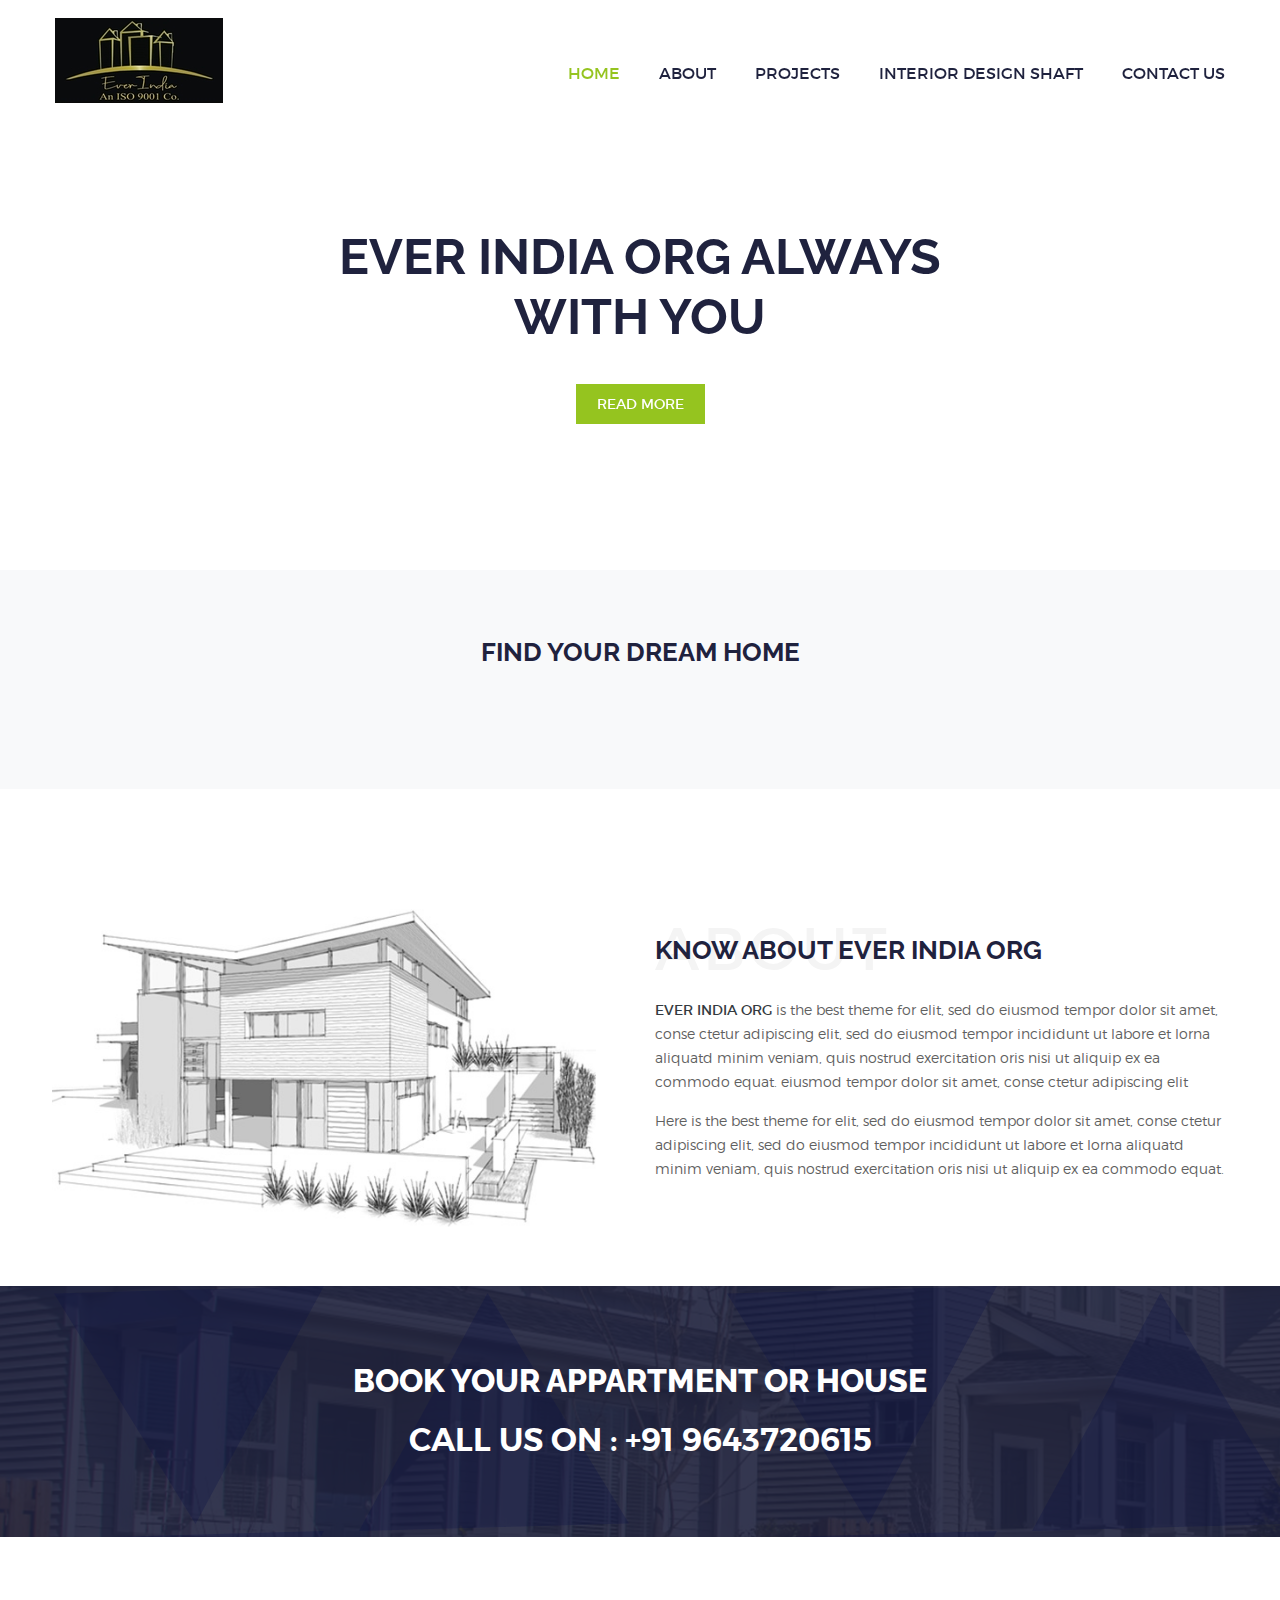
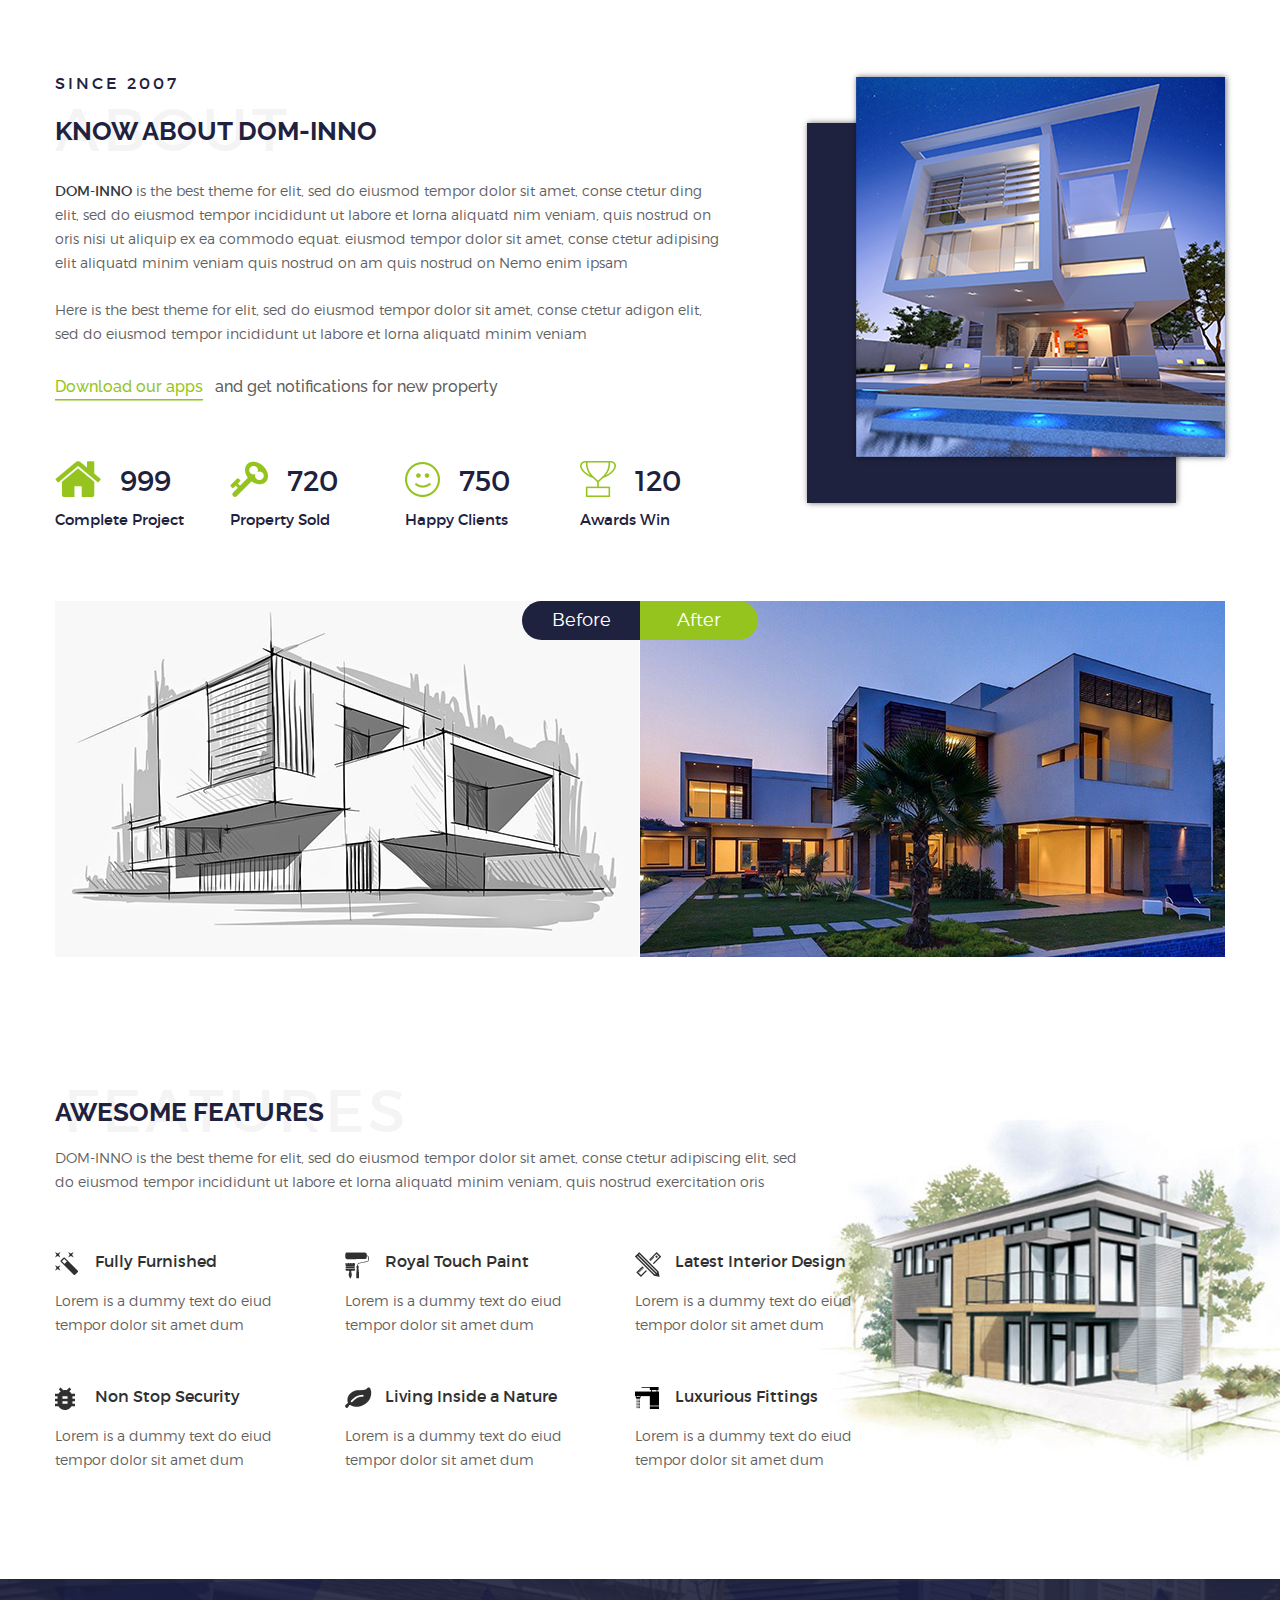
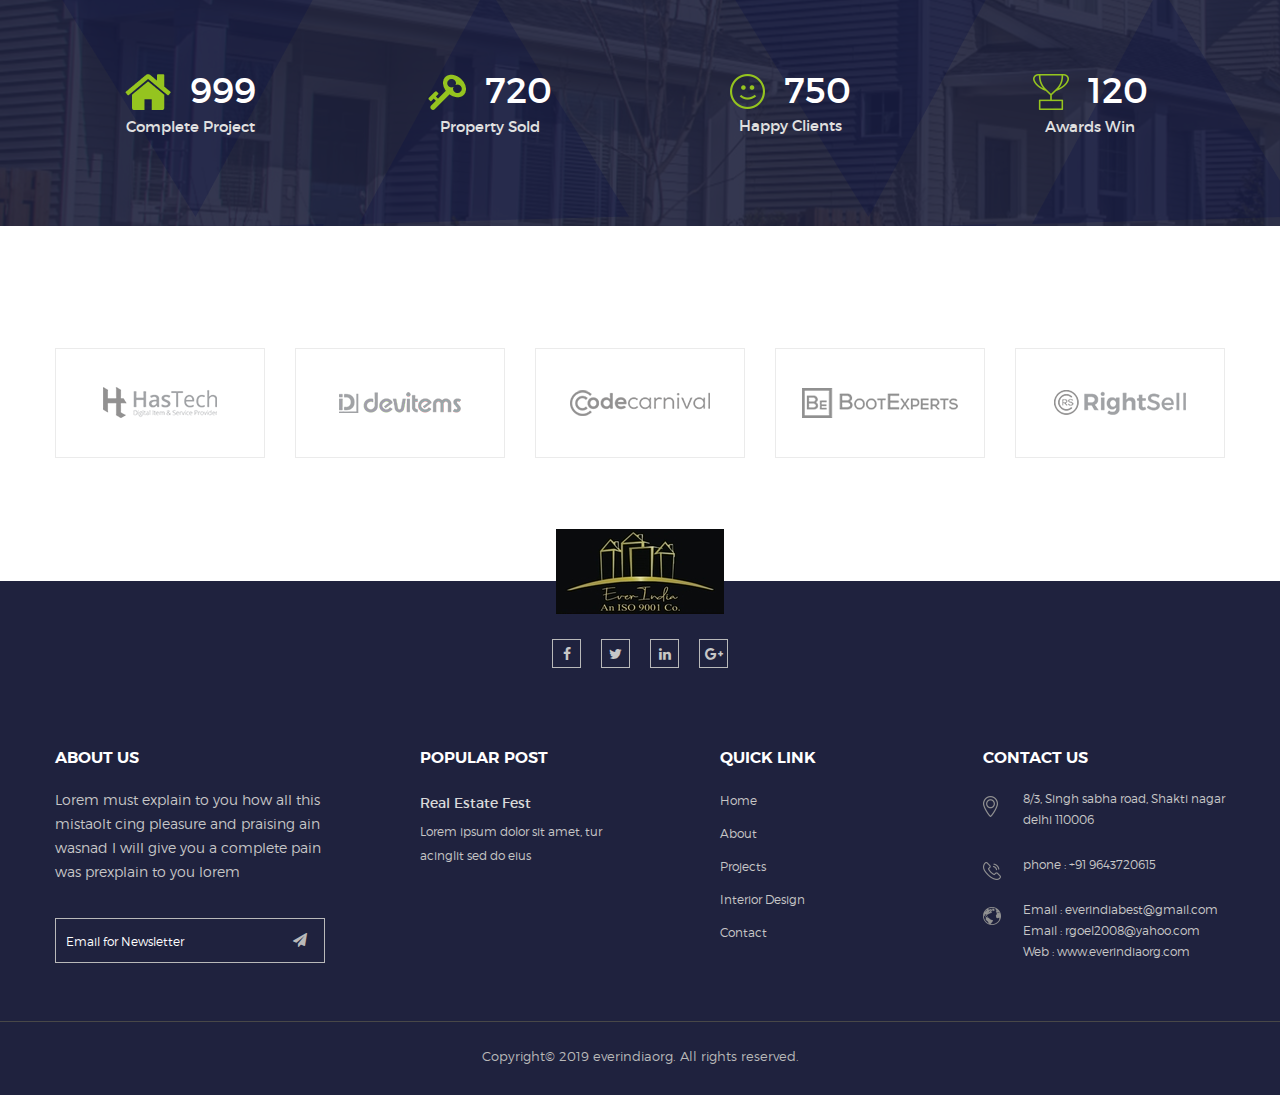
<file: index.html>
<!doctype html>
<html class="no-js" lang="en">

<head>
	<meta charset="utf-8">
	<meta http-equiv="x-ua-compatible" content="ie=edge">
	<title>Ever India Org | Luxary Homes</title>
	<meta name="description" content="">
	<meta name="viewport" content="width=device-width, initial-scale=1">

	<!-- favicon
        ============================================ -->
	<link rel="shortcut icon" type="image/x-icon" href="images/favicon.ico">

	<!-- Google Fonts
        ============================================ -->
	<link href="https://fonts.googleapis.com/css?family=Raleway:300,400,500,600,700,800" rel="stylesheet">

	<!-- All css files are included here
        ============================================ -->
	<!-- Bootstrap CSS
        ============================================ -->
	<link rel="stylesheet" href="css/bootstrap.min.css">

	<!-- This core.css file contents all plugins css file
        ============================================ -->
	<link rel="stylesheet" href="css/core.css">

	<!-- Theme shortcodes/elements style
        ============================================ -->
	<link rel="stylesheet" href="css/shortcode/shortcodes.css">

	<!--  Theme main style
        ============================================ -->
	<link rel="stylesheet" href="style.css">

	<!-- Responsive CSS
        ============================================ -->
	<link rel="stylesheet" href="css/responsive.css">

	<!-- Style Customizer CSS
		============================================ -->
	<link rel="stylesheet" href="css/style-customizer.css">
	<link href="#" data-style="styles" rel="stylesheet">

	<!-- Modernizr JS -->
	<script src="js/vendor/modernizr-2.8.3.min.js"></script>
</head>

<body>
	<!--[if lt IE 8]>
            <p class="browserupgrade">You are using an <strong>outdated</strong> browser. Please <a href="http://browsehappy.com/">upgrade your browser</a> to improve your experience.</p>
        <![endif]-->

	<!--Main Wrapper Start-->
	<div class="wrapper bg-white fix">
		<!--Bg White Start-->
		<div class="bg-white">
			<!--Header Area Start-->
			<header class="header-area fixed">
				<div id="sticky-header">
					<div class="container">
						<div class="row">
							<div class="col-lg-2">
								<div class="logo"><a href="index.html"><img src="images/logo/logo.png"
											alt="DomInno"></a></div>
							</div>
							<div class="col-lg-10 d-none d-lg-block">
								<div class="pull_right">
									<nav id="primary-menu">
										<ul class="main-menu text-right">
											<li class="mega-parent active"><a href="index.html">HOME</a>
												
											</li>
											<li><a href="about.html">ABOUT</a>
												
											</li>
											<li><a href="about.html">PROJECTS</a>
												
											</li>
											<li><a href="about.html">INTERIOR DESIGN SHAFT</a>
												
											</li>
										
								
											<li><a href="contact.html">CONTACT US</a></li>
										</ul>
									</nav>
								</div>
							</div>
						</div>
					</div>
				</div>
				<!-- Mobile Menu Area start -->
				<div class="mobile-menu-area">
					<div class="container">
						<div class="row">
							<div class="col-lg-12">
								<div class="mobile-menu">
									<nav id="dropdown">
										<ul>
											<li class="mega-parent active"><a href="index.html">HOME</a>
												
											</li>
											<li><a href="about.html">ABOUT</a>
												
											</li>
											<li><a href="about.html">PROJECTS</a>
												
											</li>
											<li><a href="about.html">INTERIOR DESIGN SHAFT</a>
												
											</li>
										
								
											<li><a href="contact.html">CONTACT US</a></li>
										</ul>
									</nav>
								</div>
							</div>
						</div>
					</div>
				</div>
				<!-- Mobile Menu Area end -->
			</header>
			<!-- End of Header Area -->
			<!-- Start of Background Area -->
			<div class="background-area">
				<div class="video-sec">
					<div class="video-banner text-center">
						<div id="bgndVideo" class="player"
							data-property="{videoURL:'https://youtu.be/QTV79z0_Nos',containment:'.video-sec',autoPlay:true, mute:true, startAt:14, opacity:1}">
							My video</div>
					</div>
					<div class="banner-content static-text">
						<div class="container">
							<div class="row">
								<div class="col-lg-12">
									<div class="text-content-wrapper">
										<div class="text-content text-center">
											<h1 class="title1 text-uppercase text-color mt-100">Ever India Org ALWAYS <br>
												WITH YOU</h1>
											<div class="banner-readmore mt-37">
												<a class="button slider-btn lemon" href="#">Read more</a>
											</div>
										</div>
									</div>
								</div>
							</div>
						</div>
					</div>
				</div>
			</div>
			<!--End of Background Area-->
			<!--Start of Find Area-->
			<div class="find-area pt-72 pb-72 bg-light">
				<div class="container">
					<div class="row">
						<div class="col-lg-12">
							<div class="section-title text-center mb-55">
								<h2 class="uppercase">FIND YOUR DREAM HOME </h2>
							</div>
						</div>
						
					</div>
				</div>
			</div>
			<!-- End of Find Area -->
			<!--Start of About Area-->
			<div class="about-area mt-120 pb-90 banner-1">
				<div class="container">
					<div class="row">
						<div class="col-lg-6 offset-lg-6">
							<div class="section-title mb-38 mt-31">
								<span class="opacity-text text-uppercase">About</span>
								<h2 class="uppercase">KNOW ABOUT <span class="text-color">Ever India Org</span></h2>
							</div>
							<p class="23"><span class="text-dark text-uppercase">Ever India Org</span> is the best theme for
								elit, sed do eiusmod tempor dolor sit amet, conse ctetur adipiscing elit, sed do eiusmod
								tempor incididunt ut labore et lorna aliquatd minim veniam, quis nostrud exercitation
								oris nisi ut aliquip ex ea commodo equat. eiusmod tempor dolor sit amet, conse ctetur
								adipiscing elit</p>
							<p class="34">Here is the best theme for elit, sed do eiusmod tempor dolor sit amet, conse
								ctetur adipiscing elit, sed do eiusmod tempor incididunt ut labore et lorna aliquatd
								minim veniam, quis nostrud exercitation oris nisi ut aliquip ex ea commodo equat.</p>
							
						</div>
					</div>
				</div>
			</div>
			
			
			<div class="advertise-area bg-1 bg-overlay-1 pt-76 pb-76">
				<div class="container">
					<div class="row">
						<div class="col-lg-12 text-center">
							<h1 class="text-white mb-22">BOOK YOUR APPARTMENT OR HOUSE</h1>
							<h2 class="text-white">CALL US ON : +91 9643720615</h2>
						</div>
					</div>
				</div>
			</div>


			<div class="about-area mt-140 about-two">
				<div class="container">
					<div class="row">
						<div class="col-lg-7">
							<span class="block text-uppercase s-title">SINCE 2007</span> 
							<div class="section-title mb-38 mt-31">
								<span class="opacity-text text-uppercase">About</span>
								<h2 class="uppercase">KNOW ABOUT <span class="text-color">DOM-INNO</span></h2>
							</div>
							<p class="23"><span class="text-dark text-uppercase">DOM-INNO</span> is the best theme for  elit, sed do eiusmod tempor dolor sit amet, conse ctetur ding elit, sed do eiusmod tempor incididunt ut labore et lorna aliquatd nim veniam, quis nostrud on oris nisi ut aliquip ex ea commodo equat. eiusmod tempor dolor sit amet, conse ctetur adipising elit aliquatd minim veniam quis nostrud on am quis nostrud on Nemo enim ipsam </p>
							<p class="pt-8">Here is the best theme for  elit, sed do eiusmod tempor dolor sit amet, conse ctetur adigon elit, sed do eiusmod tempor incididunt ut labore et lorna aliquatd minim veniam</p>
							<div class="link mb-33 pt-18">
								<a href="#">Download our apps</a><span class="text pl-12">and get notifications for new property</span>
							</div>
							<div class="fun-factor pb-10 pt-32">
								<div class="row">
									<div class="col-xl-3 col-lg-4 col-md-3">
										<div class="single-fun-factor text-dark">
											<div class="text-icon mb-14 block">
												<img src="images/icons/home.png" alt="" class="mr-15">
												<h2><span class="counter">999</span></h2>
											</div>
											<h4>Complete Project</h4>
										</div>
									</div>
									<div class="col-xl-3 col-lg-4 col-md-3">
										<div class="single-fun-factor text-dark">
											<div class="text-icon mb-14 block">
												<img src="images/icons/key.png" alt="" class="mr-15">
												<h2><span class="counter">720</span></h2>
											</div>
											<h4>Property Sold</h4>
										</div>
									</div>
									<div class="col-xl-3 col-lg-4 col-md-3">
										<div class="single-fun-factor text-dark">
											<div class="text-icon mb-14 block">
												<img src="images/icons/face.png" alt="" class="mr-15">
												<h2><span class="counter">750</span></h2>
											</div>
											<h4>Happy Clients</h4>
										</div>
									</div>
									<div class="col-xl-3 col-md-3 d-none d-xl-block">
										<div class="single-fun-factor text-dark">
											<div class="text-icon mb-14 block">
												<img src="images/icons/trophy.png" alt="" class="mr-15">
												<h2><span class="counter">120</span></h2>
											</div>
											<h4>Awards Win</h4>
										</div>
									</div>
								</div>
							</div>
						</div>
						<div class="col-lg-5">
							<div class="b-image pull_right">
								<img src="images/banner/4.png" alt="">
							</div>
						</div>
					</div>
				</div>
			</div>
			<!-- End of About Area -->
			<!--Start of About Property Area-->
			<div class="about-property-area pt-62">
				<div class="container">
					<div class="row">
						<div class="col-lg-12">
							<div class="cloumn-left hover-effect-one">
								<div class="white-hover">
									<img src="images/banner/5.jpg" alt="">
									<span class="bg-violet">Before</span>
								</div>
							</div>
							<div class="cloumn-right hover-effect-one">
								<div class="white-hover">
									<img src="images/banner/6.jpg" alt="">
									<span class="bg-lemon">After</span>
								</div>
							</div>
						</div>
					</div>
					
				</div>
			</div>
			<br>
			<!--End of Advertise Area-->
			<!--Start of Features Area-->
			<div class="features-area mt-100 banner-2 mb-92">
				<div class="container">
					<div class="row">
						<div class="col-lg-12">
							<div class="section-title mb-38 mt-31">
								<span class="opacity-text text-uppercase ml-9">FEATURES</span>
								<h2 class="uppercase mb-24">AWESOME FEATURES</h2>
								<p class="pb-20">DOM-INNO is the best theme for elit, sed do eiusmod tempor dolor sit
									amet, conse ctetur adipiscing elit, sed<br> do eiusmod tempor incididunt ut labore
									et lorna aliquatd minim veniam, quis nostrud exercitation oris</p>
							</div>
						</div>
					</div>
					<div class="row">
						<div class="col-lg-9">
							<div class="single-feature mb-35">
								<div class="single-feature-title">
									<img src="images/icons/furnished.png" alt="">
									<h4 class="pl-40 mb-18"><a href="feature.html">Fully Furnished</a></h4>
								</div>
								<p>Lorem is a dummy text do eiud<br>tempor dolor sit amet dum</p>
							</div>
							<div class="single-feature mb-35">
								<div class="single-feature-title">
									<img src="images/icons/paint.png" alt="">
									<h4 class="pl-40 mb-18"><a href="feature.html">Royal Touch Paint</a></h4>
								</div>
								<p>Lorem is a dummy text do eiud<br>tempor dolor sit amet dum</p>
							</div>
							<div class="single-feature mb-35">
								<div class="single-feature-title">
									<img src="images/icons/interior.png" alt="">
									<h4 class="pl-40 mb-18"><a href="feature.html">Latest Interior Design</a></h4>
								</div>
								<p>Lorem is a dummy text do eiud<br>tempor dolor sit amet dum</p>
							</div>
							<div class="single-feature">
								<div class="single-feature-title">
									<img src="images/icons/security.png" alt="">
									<h4 class="pl-40 mb-18"><a href="feature.html">Non Stop Security</a></h4>
								</div>
								<p>Lorem is a dummy text do eiud<br>tempor dolor sit amet dum</p>
							</div>
							<div class="single-feature">
								<div class="single-feature-title">
									<img src="images/icons/nature.png" alt="">
									<h4 class="pl-40 mb-18"><a href="feature.html">Living Inside a Nature</a></h4>
								</div>
								<p>Lorem is a dummy text do eiud<br>tempor dolor sit amet dum</p>
							</div>
							<div class="single-feature">
								<div class="single-feature-title">
									<img src="images/icons/fittings.png" alt="">
									<h4 class="pl-40 mb-18"><a href="feature.html">Luxurious Fittings</a></h4>
								</div>
								<p>Lorem is a dummy text do eiud<br>tempor dolor sit amet dum</p>
							</div>
						</div>
					</div>
				</div>
			</div>
			
			<div class="fun-factor-area bg-1 bg-overlay-1 ptb-90">
				<div class="container">
					<div class="row">
						<div class="col-md-3">
							<div class="single-fun-factor">
								<div class="text-icon mb-8 block">
									<img src="images/icons/home.png" alt="" class="mr-15">
									<h2><span class="counter">999</span></h2>
								</div>
								<h4>Complete Project</h4>
							</div>
						</div>
						<div class="col-md-3">
							<div class="single-fun-factor">
								<div class="text-icon mb-8 block">
									<img src="images/icons/key.png" alt="" class="mr-15">
									<h2><span class="counter">720</span></h2>
								</div>
								<h4>Property Sold</h4>
							</div>
						</div>
						<div class="col-md-3">
							<div class="single-fun-factor">
								<div class="text-icon mb-8 block">
									<img src="images/icons/face.png" alt="" class="mr-15">
									<h2><span class="counter">750</span></h2>
								</div>
								<h4>Happy Clients</h4>
							</div>
						</div>
						<div class="col-md-3">
							<div class="single-fun-factor">
								<div class="text-icon mb-8 block">
									<img src="images/icons/trophy.png" alt="" class="mr-15">
									<h2><span class="counter">120</span></h2>
								</div>
								<h4>Awards Win</h4>
							</div>
						</div>
					</div>
				</div>
			</div>
			
			<div class="client-area ptb-115">
				<div class="container">
					<div class="row">
						<div class="client-carousel carousel-none">
							<div class="col-lg-12">
								<div class="single-client block pt-7 pb-7">
									<a href="javascript:void(0)" class="block">
										<span><img src="images/client/1.png" alt=""></span>
									</a>
								</div>
							</div>
							<div class="col-lg-12">
								<div class="single-client block pt-7 pb-7">
									<a href="javascript:void(0)" class="block">
										<span><img src="images/client/2.png" alt=""></span>
									</a>
								</div>
							</div>
							<div class="col-lg-12">
								<div class="single-client block pt-7 pb-7">
									<a href="javascript:void(0)" class="block">
										<span><img src="images/client/3.png" alt=""></span>
									</a>
								</div>
							</div>
							<div class="col-lg-12">
								<div class="single-client block pt-7 pb-7">
									<a href="javascript:void(0)" class="block">
										<span><img src="images/client/4.png" alt=""></span>
									</a>
								</div>
							</div>
							<div class="col-lg-12">
								<div class="single-client block pt-7 pb-7">
									<a href="javascript:void(0)" class="block">
										<span><img src="images/client/5.png" alt=""></span>
									</a>
								</div>
							</div>
						</div>
					</div>
				</div>
			</div>
			<!--End of Client area-->
			<!--Start of Footer Widget-area-->
			<div class="footer-widget-area bg-violet black-bg pb-58">
				<div class="container">
					<div class="row">
						<div class="col-lg-12">
							<div class="footer-logo">
								<a href="index.html"><img src="images/logo/footer-logo.png" alt=""></a>
							</div>
						</div>
						<div class="col-lg-12">
							<div class="social-links mt-25 mb-80">
								<a href="#"><i class="fa fa-facebook"></i></a>
								<a href="#"><i class="fa fa-twitter"></i></a>
								<a href="#"><i class="fa fa-linkedin"></i></a>
								<a href="#"><i class="fa fa-google-plus"></i></a>
							</div>
						</div>
					</div>
					<div class="row">
						<div class="col-xl-3 col-md-4">
							<div class="single-footer-widget">
								<h3 class="text-white text-uppercase mb-21">About Us</h3>
								<p class="pb-19">Lorem must explain to you how all this mistaolt cing pleasure and
									praising ain wasnad I will give you a complete pain was prexplain to you lorem</p>
								<form action="#" id="mc-form" class="mc-form fix">
									<div class="subscribe-form">
										<input id="mc-email" type="email" name="email"
											placeholder="Email for Newsletter">
										<button id="mc-submit" type="submit"><i class="fa fa-send"></i></button>
									</div>
								</form>
								<!-- mailchimp-alerts Start -->
								<div class="mailchimp-alerts text-centre fix text-small">
									<div class="mailchimp-submitting"></div><!-- mailchimp-submitting end -->
									<div class="mailchimp-success"></div><!-- mailchimp-success end -->
									<div class="mailchimp-error"></div><!-- mailchimp-error end -->
								</div>
								<!-- mailchimp-alerts end -->
							</div>
						</div>
						<div class="col-xl-3 col-md-4 pl-80">
							<div class="single-footer-widget">
								<h3 class="text-white text-uppercase mb-28">POPULAR POST</h3>
								
								<div class="footer-widget-content">
									<h5 class="mb-8">Real Estate Fest</h5>
									<span>Lorem ipsum dolor sit amet, tur<br>acinglit sed do eius </span>
								</div>
							</div>
						</div>
						<div class="col-xl-3 d-lg-none d-none d-xl-block pl-80">
							<div class="single-footer-widget">
								<h3 class="text-white text-uppercase mb-17">QUICK LINK</h3>
								<ul class="footer-list">
									<li><a href="#">Home</a></li>
									<li><a href="#">About</a></li>
									<li><a href="#">Projects</a></li>
									<li><a href="#">Interior Design</a></li>
									
									<li><a href="#">Contact</a></li>
								</ul>
							</div>
						</div>
						<div class="col-xl-3 col-md-4">
							<div class="single-footer-widget pull_right">
								<h3 class="text-white text-uppercase mb-21">CONTACT US</h3>
								<div class="footer-contact-info mb-24">
									<img src="images/icons/f-map.png" alt="">
									<span class="pl-40 block">8/3, Singh sabha road, Shakti nagar<br>
										delhi 110006</span>
								</div>
								<div class="footer-contact-info mb-24">
									<img src="images/icons/f-phone.png" alt="">
									<span class="pl-40 block">phone : +91 9643720615
										</span>
								</div>
								<div class="footer-contact-info">
									<img src="images/icons/f-globe.png" alt="">
									<span class="pl-40 block">Email : everindiabest@gmail.com<br>
										Email : rgoel2008@yahoo.com<br>
										Web : www.everindiaorg.com</span>
								</div>
							</div>
						</div>
					</div>
				</div>
			</div>
			<!--End of Footer Widget-area-->
			<!-- Start of Footer area -->
			<footer class="footer-area bg-violet text-center pt-27 pb-32 border-top">
				<div class="container">
					<div class="row">
						<div class="col-lg-12">
							<div class="footer-text">
								<span class="block">Copyright&copy; 2019 <a href="#">everindiaorg</a>. All rights
									reserved.</span>
							</div>
						</div>
					</div>
				</div>
			</footer>
			<!-- End of Footer area -->
		</div>
		<!--End of Bg White-->


		<!--style-customizer end -->
	</div>
	<!--End of Main Wrapper Area-->


	<!-- jquery latest version
		========================================================= -->
	<script src="js/vendor/jquery-1.12.4.min.js"></script>

	<!-- Popper js
		========================================================= -->
	<script src="js/popper.min.js"></script>

	<!-- Bootstrap framework js
		========================================================= -->
	<script src="js/bootstrap.min.js"></script>

	<!-- Owl Carousel js
		========================================================= -->
	<script src="js/owl.carousel.min.js"></script>

	<!-- nivo slider js
		========================================================= -->
	<script src="lib/nivo-slider/js/jquery.nivo.slider.js" type="text/javascript"></script>
	<script src="lib/nivo-slider/home.js" type="text/javascript"></script>

	<!-- Waypoint Js
		========================================================= -->
	<script src="js/waypoints.min.js"></script>

	<!-- Video Player JS
		========================================================= -->
	<script src="js/jquery.mb.YTPlayer.js"></script>

	<!-- AJax Mail JS
		========================================================= -->
	<script src="js/ajax-mail.js"></script>

	<!-- Mail Chimp JS
		========================================================= -->
	<script src="js/jquery.ajaxchimp.min.js"></script>

	<!-- Slick Carousel JS
		========================================================= -->
	<script src="js/slick.min.js"></script>

	<!-- Style Customizer JS
		========================================================= -->
	<script src="js/style-customizer.js"></script>

	<!-- Plugin Js
		========================================================= -->
	<script src="js/plugins.js"></script>

	<!-- Main js file contents all jQuery plugins activation
		========================================================= -->
	<script src="js/main.js"></script>

</body>

</html>
</file>
<file: css/core.css>
/*------------------------------------------------------------------------------

Template:  Theme Name
Author: 
Version: 1
Design and Developed by: 

Note: This core style file includes all external plugins css file.

-------------------------------------------------------------------------------*/

@import url("font-awesome.min.css");
@import url("material-design-iconic-font.css");
@import url("material-design-iconic-font.min.css");
@import url("plugins/meanmenu.min.css");
@import url("plugins/animate.css");
@import url("../lib/nivo-slider/css/nivo-slider.css");
@import url("../lib/nivo-slider/css/preview.css");
@import url("plugins/jquery-ui.min.css");
@import url("plugins/owl.carousel.css");
@import url("shortcode/default.css");
@import url("plugins/animated-headlines.css");
@import url("plugins/jquery.mb.YTPlayer.css");
@import url("plugins/slick.css");
</file>
<file: css/shortcode/shortcodes.css>
/*

Template:  dominno
Author: 
Version: 1
Design and Developed by: 

Note: This is Short code style file. All Short code related style included in this file. 

*/

@import url("header.css");
@import url("slider.css");
@import url("footer.css");
</file>
<file: style.css>
/*-----------------------------------------------------------------------------------

    Template Name: DomInno
    Template URI: http://bootexperts.com
    Description: This is html5 template
    Author: BootExperts
    Author URI: http://bootexperts.com
    Version: 1.0

-----------------------------------------------------------------------------------
    
    CSS INDEX
    ===================
	
    1.  Find Home Area
    2.  About Area
    3.  Service Area
    4.  Property Area
    5.  Advertise Area
	6.  Feature Area
	7.  Fun Factor Area
	8.  Team Area
	9.  Testimonial Area
	10.  Blog Area
	11.  Client Area
	12.  About Page
	13.  Property Page
		13.1  Sidebar (Property Page)
	14.  Property List Page
	15.  Property Details Page
	16.  Blog Page Sidebar
	17.  Blog Details Page
	18.  Agent Details Page
	19.  Create Agency Page
	20.  Single Post Page
	21.  Contact Page
	22.  Error Page
	23.  Modal
	24.  Additional Page CSS
	
-----------------------------------------------------------------------------------*/

/*----------------------------------------*/
/*  1.  Find Home Area
/*----------------------------------------*/
.form-box {
	position: relative;
	width: 25%;
	z-index: 9;
	float: left;
}
.form-box.large {width: 50%}
.select {
	border: 1px solid #e1e1e1;
	display: block;
	float: left;
	margin: 0;
	overflow: hidden;
	position: relative;
	width: 98%;
}
.select select {
	-moz-appearance: none;
	-webkit-appearance: none;
	background: #ffffff url("images/icons/arrow.png") no-repeat scroll 92% 50%;
	border: medium none;
	color: #555454;
	cursor: pointer;
	font-size: 13px;
	height: 38px;
	padding: 0 16px;
	width: 100%;
}
.single-info label {
    color: #525252;
    font-family: "montserratsemi_bold";
    font-size: 14px;
    line-height: 34px;
    width: 160px;
}
.single-info input {
    background: #ffffff none repeat scroll 0 0;
    border: 1px solid #dedede;
    color: #a2a2a2;
    font-family: "montserratlight";
    font-size: 12px;
    height: 36px;
}
.price_filter {width: 57.5%; float: left;}
.slider-range {
	background: #bbbbbb none repeat scroll 0 0;
	border: 0 none;
	height: 8px;
	border-radius: 0;
}
.ui-slider-range.ui-widget-header.ui-corner-all {
	background: #1f223e none repeat scroll 0 0;
	border: medium none;
	height: 8px;
	margin-top: 0;
}
.price_filter .ui-slider-handle.ui-state-default.ui-corner-all {
	background: #1f223e none repeat scroll 0 0;
	border: medium none;
	border-radius: 50%;
	height: 22px;
	margin-top: -3px;
	width: 22px;
}
.slider-values {margin: 5px 0 10px; overflow: hidden;}
.slider-values > span {
	float: left;
	padding-right: 5px;
	text-align: right;
	width: 42%;
}
.price_filter input {
	background: rgba(0, 0, 0, 0) none repeat scroll 0 0;
	border: 0 none;
	color: #606060;
	float: left;
	font-size: 14px;
	height: 15px;
	line-height: 15px;
	margin: 0;
	min-width: 55px;
	padding: 0;
	text-align: left;
	width: 53%;
}
.price_filter button.search_price {
    border-top: 1px solid #dcdcdc;
    display: block;
    margin: 15px 0 10px;
    padding-top: 10px;
    text-align: left;
    width: 100%;
}
/*----------------------------------------*/
/*  2.  About Area
/*----------------------------------------*/
.about-area .col-md-6:last-child {padding-left: 0;}
span.text-dark{font-family: "montserratregular";}
.about-area .link {font-size: 16px; font-family: "raleway"; font-weight: 500;}
.about-area .col-md-6 img {margin-top: -10px;}
.link > a {position: relative; color: #95c41f;}
.link > a:hover {color: #1f223e;}
.link > a:before, .link > a:after {
	bottom: -4px;
	content: "";
	height: 1px;
	left: 0;
	position: absolute;
	-webkit-transition: all 0.3s ease 0s;
	transition: all 0.3s ease 0s;
	width: 100%;
	background: #95c41f none repeat scroll 0 0
}
.link > a:after {background: #c6e088 none repeat scroll 0 0; bottom: -5px;}
.link > a:hover:before {background: #1f223e none repeat scroll 0 0;}
.link > a:hover:after {background: #3b4176 none repeat scroll 0 0;}
/*----------------------------------------*/
/*  3.  Service Area
/*----------------------------------------*/
.single-service-text h4 {
    font-family: "montserratregular";
    font-size: 18px;
    font-weight: 400;
}
.single-service-text p {margin-bottom: 0}
/*----------------------------------------*/
/*  4.  Property Area
/*----------------------------------------*/
.single-property {position: relative;}
.property-title h4 {
    color: #fafafa;
    font-family: "montserratregular";
    font-size: 16px;
    font-weight: 400;
}
.property-title h3 {font-family: "montserratregular"; font-size: 20px; font-weight: 400; color: #95c41f;}
.single-property .title-left span {
    display: flex;
    align-items: center;
    color: #898989;
}
.property-title span img {
	float: left;
	max-width: 11px;
	position: relative;
	top: -2px;
}
.property-image {position: relative;}
.property-image > a> img {width: 100%;}
.hover-container {
	background: rgba(0, 0, 0, 0.64) none repeat scroll 0 0;
	bottom: 0;
	height: 18%;
	left: 0;
	position: absolute;
	right: 0;
	width: 100%;
	-webkit-transition: opacity 0.2s ease-in-out 0s;
	transition: opacity 0.2s ease-in-out 0s
}
.hover-item, .property-content .list-item {display: inline-block;}
.hover-item > span {color: #fafafa; line-height: 20px;}
.owl-carousel .owl-item .hover-item > img, .hover-item > img, .property-content .list-item > img {float: left; width: auto;}
.hover-item:nth-child(1) {width: 35%;}
.hover-item:nth-child(2) {width: 26%;}
.hover-item:nth-child(3) {width: 23%;}
.property-image a{position: relative}
.property-image a span.img-button {
	border: 1px solid #ffffff;
	color: #ffffff;
	display: inline-block;
	font-family: "montserratregular";
	font-weight: 400;
	left: 0;
	line-height: 38px;
	margin: -20px auto 0;
	opacity: 0;
	-ms-filter: "progid:DXImageTransform.Microsoft.Alpha(Opacity=0)";
	position: absolute;
	right: 0;
	text-align: center;
	top: 41%;
	-webkit-transform: scale(0);
	        transform: scale(0);
	-webkit-transition: all 200ms ease-in 0s;
	transition: all 200ms ease-in 0s;
	width: 130px;
	z-index: 1;
}
.property-image a span.img-button:hover {background: #fff; color: #1F223E}
.single-property:hover .property-image a span.img-button {
	opacity: 1;-ms-filter: "progid:DXImageTransform.Microsoft.Alpha(Opacity=100)";
	-webkit-transform: scale(1);
	transform: scale(1);
}
.property-image span.p-tag {
	color: #ffffff;
	font-family: "montserratsemi_bold";
	font-weight: 500;
	height: 28px;
	left: 0;
	position: absolute;
	text-align: center;
	top: 0;
	width: 93px;
	z-index: 1;
	line-height: 28px;
}
 .owl-dots {
	text-align: center;
	width: 100%;
	-webkit-backface-visibility: hidden;
	backface-visibility: hidden;
	margin-top: 40px;
}
.owl-dot {
	background: #dbdbdb none repeat scroll 0 0;
	border-radius: 50%;
	display: inline-block;
	height: 11px;
	margin-left: 10px;
	margin-right: 10px;
	width: 11px;
}
.owl-dot.active {
	height: 17px;
	width: 17px;
	top: 2px;
	position: relative;
	background: #95c41f none repeat scroll 0 0
}
/*----------------------------------------*/
/*  5.  Advertise Area
/*----------------------------------------*/
.advertise-area h1 {font-size: 32px; font-weight: 800;}
.advertise-area h2 {font-family: "montserratsemi_bold"; font-size: 32px; font-weight: 500;}
/*----------------------------------------*/
/*  6.  Feature Area
/*----------------------------------------*/
.single-feature {float: left; width: 33.333%;}
.single-feature-title > h4 {
    color: #303030;
    font-family: "montserratregular";
    font-size: 16px;
    font-weight: 400;
}
.single-feature-title > img {position: absolute;}
.single-feature-title {position: relative;}
/*----------------------------------------*/
/*  7.  Fun Factor Area
/*----------------------------------------*/
.text-icon > h2 {
	color: #ffffff;
	display: inline-block;
	font-family: "montserratregular";
	font-weight: 400;
	line-height: 28px;
	position: relative;
	top: 8px;
}
.single-fun-factor h4 {
    color: #e0e0e0;
    font-family: "montserratregular";
    font-size: 15px;
    font-weight: 400;
}
.text-icon img {display: inline-block;}
.text-dark .text-icon > h2, .single-fun-factor.text-dark h4 {color: #1f223e;}
.fun-factor h2{font-size: 28px}
.fun-factor-area .single-fun-factor {text-align: center;}
/*----------------------------------------*/
/*  8.  Team Area
/*----------------------------------------*/
.member-text > h3 {
    color: #ffffff;
    font-family: "montserratregular";
    font-size: 16px;
    font-weight: 400;
}
.member-text > span {color: #bcbcbc}
.member-image {position: relative; text-align: center}
.member-image:after {
    background: rgba(0, 0, 0, 0.1) none repeat scroll 0 0;
    content: "";
    height: 100%;
    left: 0;
    opacity: 0;
    -ms-filter: "progid:DXImageTransform.Microsoft.Alpha(Opacity=0)";
    position: absolute;
    top: 0;
    -webkit-transition: all 0.3s ease 0s;
    transition: all 0.3s ease 0s;
    width: 100%;
}
.single-team-member:hover .member-image:after {
    opacity: 1;
    -ms-filter: "progid:DXImageTransform.Microsoft.Alpha(Opacity=100)";
}
.link-effect {
	bottom: 0;
	left: 0;
	margin: auto;
	position: absolute;
	right: 0;
	width: 198px;
	z-index: 1
}
.link-effect li, .agent-link li {
	background: #ffffff none repeat scroll 0 0;
	float: left;
	height: 33px;
	text-align: center;
	width: 36px;
	-webkit-transition: all 0.3s ease-in 0s;
	transition: all 0.3s ease-in 0s;
	position: absolute;
}
.agent-link li:hover{background: #95c41f none repeat scroll 0 0}
.link-effect li:hover{background: #95c41f none repeat scroll 0 0}
.link-effect li a, .agent-link li a {
	display: block;
	height: 100%;
	padding: 8px 0;
	-webkit-transition: all 0.2s ease-in 0s;
	transition: all 0.2s ease-in 0s
}
.link-effect li a img, .header-search li img, .agent-link li a img{
	-webkit-transition: all 0.2s ease-in 0s;
	transition: all 0.2s ease-in 0s
}
.link-effect ul li .s-img, .link-effect ul li:hover .p-img, .agent-link ul li .s-img, .agent-link ul li:hover .p-img, .header-search li .s-img, .header-search li:hover .p-img {
    display: none;
}
.link-effect ul li:hover .s-img, .agent-link ul li:hover .s-img {display: block;}
.header-search li:hover .s-img {display: inline-block;}
.link-effect ul li:nth-child(1) {bottom: -43px; left: 0;}
.link-effect ul li:nth-child(2) {
    bottom: -53px;
	left: 54px;
	-webkit-transition: all 0.6s ease 0s;
	transition: all 0.6s ease 0s
}
.link-effect ul li:nth-child(3) {
    bottom: -63px;
	left: 108px;
	-webkit-transition: all 0.9s ease 0s;
	transition: all 0.9s ease 0s
}
.link-effect ul li:nth-child(4) {
    bottom: -73px;
	right: 0;
	-webkit-transition: all 1.2s ease 0s;
	transition: all 1.2s ease 0s
}
.single-team-member:hover .link-effect ul li:nth-child(1), .single-team-member:hover .link-effect ul li:nth-child(2), .single-team-member:hover .link-effect ul li:nth-child(3), .single-team-member:hover .link-effect ul li:nth-child(4) {
    bottom: 0;
}
.member-text {z-index: 1; position: relative;}
/*----------------------------------------*/
/*  9.  Testimonial Area
/*----------------------------------------*/
.testimonial-area {position: relative;}
.testimonial-image-slider {margin-top: 5px;}
.slick-list {margin: 0 5px;}
.sin-testiImage {display: inline-block; margin-bottom: 0; outline: medium none;}
.sin-testiImage img {
	cursor: pointer;
	display: inline-block;
	height: 102px;
	margin-top: 38px;
	outline: 0 none;
	width: 110px;
	-webkit-transition: all 0.3s ease 0s;
	transition: all 0.3s ease 0s
}
.sin-testiText {outline: medium none;}
.sin-testiText p {margin-bottom: 10px; margin-top: 37px;}
.slick-current .sin-testiText p {margin-bottom: 13px; margin-top: 48px;}
.sin-testiText span {
    color: #1f223e;
    font-family: "montserratregular";
    font-weight: 400;
}
.sin-div {
	margin: 0 41px;
	opacity: 0.3;
	-ms-filter: "progid:DXImageTransform.Microsoft.Alpha(Opacity=30)";
}
.sin-div.slick-current{opacity: 1;-ms-filter: "progid:DXImageTransform.Microsoft.Alpha(Opacity=100)"}
.slick-slider {z-index: 9;}
.slick-dots li button {
	background: #dbdbdb none repeat scroll 0 0;
	border: 0 none;
	border-radius: 50%;
	color: rgba(0, 0, 0, 0);
	cursor: pointer;
	display: block;
	font-size: 0;
	height: 11px;
	line-height: 0;
	outline: medium none;
	padding: 0;
	width: 11px;
}
.slick-dots > li {display: inline-block; height: 17px; margin: 10px;}
.slick-dots li.slick-active button {
	height: 17px;
	position: relative;
	top: -3px;
	width: 17px;
	background: #95c41f none repeat scroll 0 0
}
.slick-dots {height: 22px; margin: 30px auto 0;}
.sin-testiText h4 {
    font-family: "montserratregular";
    font-size: 14px;
    font-weight: 400;
}
.sin-testiText h4 span {color: #606060; font-family: "montserratlight";}
.slick-current .sin-testiText {position: relative;}
.slick-current .sin-testiText:after {
    background: rgba(0, 0, 0, 0) url("images/icons/coma.png") repeat scroll 0 0;
    content: "";
    height: 47px;
    left: 0;
    margin: auto;
    position: absolute;
    right: 0;
    top: -21px;
    width: 57px;
}
/*----------------------------------------*/
/*  10.  Blog Area
/*----------------------------------------*/
.blog-image {position: relative;}
.blog-image a img {width: 100%;}
.blog-image span.blog-text {
    bottom: 0;
    color: #fafafa;
    font-family: "montserratsemi_bold";
    font-size: 20px;
    height: 46px;
    left: 0;
    position: absolute;
    text-align: center;
    width: 55px;
    z-index: 2;
}
.blog-image span.blog-text span {
    font-family: "montserratregular";
    font-size: 14px;
    font-weight: 400;
}
.blog-post-info span i {font-size: 16px;}
.blog-post-info {color: #f4f4f4;}
.single-blog-text h5 {font-family: "montserratregular"; font-weight: 400;}
.single-blog .single-blog-text h5:hover{color: #95c41f;}
.single-blog-text > a.button {
    color: #1f223e;
    height: auto;
    line-height: 18px;
    padding: 0;
    text-transform: capitalize;
}
.single-blog-text a.button:hover{color: #95c41f;}
/*----------------------------------------*/
/*  11.  Client Area
/*----------------------------------------*/
.single-client a {
	border: 1px solid #ebebeb;
	display: inline-table;
	height: 110px;
	width: 210px;
}
.single-client:hover a {
    background: #fafafa none repeat scroll 0 0;
    box-shadow: 0 0 7px rgba(0, 0, 0, 0.34);
}
.single-client span {display: table-cell; vertical-align: middle;}
.owl-carousel .single-client img {width: auto; margin: auto}
/*----------------------------------------*/
/*  12.  About Page
/*----------------------------------------*/
.banner-title h1 {font-size: 36px; line-height: 29px;}
.b-image img, .b-s-image img, .b-s-image-2 img, .b-s-image-3 img {
	box-shadow: 1px 0 6px rgba(0, 0, 0, 0.58);
	margin: 0;
	position: relative;
	right: -49px;
	top: -46px;
	width: 100%;
}
.b-image, .b-s-image, .b-s-image-2, .b-s-image-3 {
	background: #1f223e none repeat scroll 0 0;
	box-shadow: 1px 0 6px rgba(0, 0, 0, 0.58);
	display: inline-block;
	margin-right: 49px;
	margin-top: 46px;
}
.s-title {
	color: #1f223e;
	font-family: "montserratregular";
	font-size: 16px;
	letter-spacing: 3px;
	line-height: 13px;
}
.cloumn-left, .cloumn-right {float: left; position: relative; width: 50%;}
.cloumn-left span, .cloumn-right span {
    border-radius: 0 30px 30px 0;
    color: #ffffff;
    font-size: 18px;
    height: 39px;
    left: 0;
    line-height: 38px;
    position: absolute;
    text-align: center;
    width: 118px;
	z-index: 9
}
.cloumn-left span {border-radius: 30px 0 0 30px; left: auto; right: 0;}
.about-text h4 {
    color: #1f223e;
    font-family: "montserratregular";
    font-size: 18px;
    font-weight: 400;
    line-height: 15px;
}
.b-s-image > img {left: 34px; right: auto;}
.regular{font-family: "montserratregular"}
.b-s-image-2, .b-s-image-3 {margin: 0;}
.b-s-image-2 > img {right: 41px; top: 41px;}
.b-s-image-3 > img {left: 41px; top: 41px; z-index: 2;}
/*----------------------------------------*/
/*  13.  Property Page
/*----------------------------------------*/
/*----------------------------------------*/
/*  13.1  Sidebar (Property Page)
/*----------------------------------------*/
.single-sidebar-widget .form-box {height: auto; margin-bottom: 18px; width: 50%;}
.single-sidebar-widget .select {width: 100%; border-color: #ccc}
.sidebar-widget-title > h5 {
    font-family: "montserratregular";
    font-weight: 400;
    padding-bottom: 12px;
    position: relative;
}
.sidebar-widget-title > h5:after {
    background: #9ac438 none repeat scroll 0 0;
    bottom: 0;
    content: "";
    height: 3px;
    left: 0;
    position: absolute;
    width: 50px;
}
.single-sidebar-widget .form-box.large{width: 100%}
.single-sidebar-widget .price_filter {width: 75%;}
.single-sidebar-widget .button {
    float: left;
    height: 45px;
    line-height: 45px;
    width: 270px;
    z-index: 9;
}
.single-sidebar-widget .property-title h4, .single-sidebar-widget .property-title h3 {font-size: 14px;}
.property-image a span.img-button {
	font-size: 12px;
	line-height: 30px;
	margin-top: -5px;
	width: 105px;
}
.sidebar-agent h5 {
    font-family: "montserratlight";
    font-size: 12px;
    font-weight: 300;
    text-align: center;
}
.sidebar-agent a img {width: 100%;}
.sidebar-agent a.border {border: 1px solid #ececec;}
.agent-hover:hover h5{color: #9AC438}
.single-sidebar-widget .tags li a {
	background: #ffffff none repeat scroll 0 0;
	border: 1px solid #cccccc;
	color: #303030;
	float: left;
	padding: 7px 13px;
}
.single-sidebar-widget .tags li a:hover{color: #fff; background: #95c41f none repeat scroll 0 0}
/*----------------------------------------*/
/*  14.  Property List Page
/*----------------------------------------*/
.property-container {float: left; width: 40%;}
.property-content .property-title h3 {font-size: 24px;}
.property-content p {font-family: "montserratregular"; line-height: 24px;}
.property-content p span {color: #1f223e;font-size: 16px;}
.list-item span {color: #1f223e;line-height: 20px;}
/*----------------------------------------*/
/*  15.  Property Details Page
/*----------------------------------------*/
.property-image > img {width: 100%;}
.property-desc > p span{font-family: "montserratregular"}
.details-title, .author-info h5, .comment-text .reply, .package-list span.dark{
    color: #303030;
    font-family: "montserratregular";
    font-size: 18px;
    font-weight: 400;
}
.details-title.text-medium{font-size: 16px}
.details-title.text-small{font-size: 14px}
.left-column .desc-info:nth-child(2n+1) {float: left; width: 59%;}
.left-column .desc-info:nth-child(2n) {float: left; width: 41%;}
.left-column .desc-info:last-child{width: 100%}
.desc-info:last-child img{top: -2px; position: relative}
.desc-info .price{font-size: 16px; font-family: "montserratregular"}
.desc-info .location{font-size: 15px}
.right-column .desc-info:nth-child(2n+1) {float: left; width: 66%;}
.right-column .desc-info:nth-child(2n) {float: left; width: 34%;}
.desc-info i{font-size: 18px; top: 2px; position: relative}
.author-image {border: 1px solid #ebebeb;}
.author-info h5 {font-size: 14px; line-height: 12px;}
.author-info span {font-size: 12px;}
.comment-text > p {color: #565656;}
.comment-form input, .comment-form textarea, .single-post-area input, .single-post-area textarea, .single-post-area input{
    border: 1px solid #ebebeb;
    color: #606060;
    font-size: 12px;
    height: 36px;
    padding: 0 15px;
	background: #FBFBFB
}
.comment-form textarea, .single-post-area textarea {height: 200px; resize: none;padding: 12px 15px}
iframe {width: 100%; border: 0}
/*----------------------------------------*/
/*  16.  Blog Page Sidebar
/*----------------------------------------*/
.search-form-box > input {
	background: #ffffff none repeat scroll 0 0;
	border: 0 none;
	color: #606060;
	font-size: 18px;
	height: 100%;
	padding: 0 15px;
}
.search-form-box {
    border: 1px solid #cccccc;
    height: 43px;
    position: relative;
}
.search-form-box > button {
	background: rgba(0, 0, 0, 0) none repeat scroll 0 0;
	color: #606060;
	font-size: 15px;
	height: 100%;
	padding: 0;
	position: absolute;
	right: 0;
	width: 48px;
}
.search-form-box > button:hover{color: #95c41f;}
.categories li a {color: #606060;}
.categories a:hover{color: #95c41f;}
.post-img {display: inline-block; float: left;}
.post-texts {overflow: hidden;}
.post-texts > h5 {
    color: #303030;
    font-family: "montserratregular";
    font-size: 14px;
    font-weight: 400;
    line-height: 18px;
}
.single-sidebar-widget p a:hover {color: #20233f;}
.post-small img{width: 100%}
.custom .col-lg-4 {padding-left: 4px; padding-right: 4px;}
.row.custom {margin-left: -4px; margin-right: -4px;}
/*----------------------------------------*/
/*  17.  Blog Details Page
/*----------------------------------------*/
.blog-details .blog-image span.blog-text {font-size: 28px; width: 75px;height: 63px;}
.blog-details img {width: 100%;}
.blog-details .blog-image span.blog-text span {font-size: 20px;}
.blog-details .single-blog-text h5 {font-size: 22px;}
.blog-details .bold {
    color: #303030;
    font-family: "montserratregular";
    font-size: 16px;
    font-weight: 400;
}
.tags-and-links span {
    color: #303030;
    font-weight: 400;
	font-family: "montserratregular";
	font-size: 16px
}
.tags > li, .tags, .social-links-small {display: inline-block;}
.tags > li a {color: #565656; padding: 0 1px;}
.tags > li a:hover {color: #9AC438;}
.tags-and-links .social-links-small a {
	border: 0 none;
	color: #606060;
	height: auto;
	margin: 0 0 0 31px;
	padding: 0;
	width: auto;
}
.tags-and-links .social-links-small a:nth-child(2){margin: 0}
.tags-and-links .social-links-small a i {font-size: 14px; line-height: 17px;}
.tags-and-links .social-links-small a:hover {background: rgba(0, 0, 0, 0) none repeat scroll 0 0;}
.comment-text .reply{font-size: 13px}
/*----------------------------------------*/
/*  18.  Agent Details Page
/*----------------------------------------*/
.agent-contact > img {position: absolute;}
.agent-contact {position: relative;}
.agent-contact span {line-height: 17px;}
.agent-link li {background: #f5f5f5 none repeat scroll 0 0; position: inherit;}
.agent-details-content p.text-large {font-size: 15px;}
.agent-details-content span.text-dark {font-family: "montserratlight"; font-weight: 300;}
.agent-details-content .single-fun-factor h4 {font-size: 14px;}
.agent-details-content .single-fun-factor h2 {font-size: 26px;}
.agent-experience i {font-size: 22px;}
/*----------------------------------------*/
/*  19.  Create Agency Page
/*----------------------------------------*/
.create-agency-area textarea, .create-agency-area input {
    background: #fbfbfb none repeat scroll 0 0;
    border: 1px solid #dbdbdb;
}
.create-agency-area textarea{height: 132px}
.property-package .row{margin-left: -12px;margin-right: -12px}
.package-title h4 {
	font-family: "montserratregular";
	font-size: 22px;
	font-weight: 400;
	line-height: 18px;
}
.package-list {background: #f5f5f5 none repeat scroll 0 0;}
.package-list button {
    background: #1f223e none repeat scroll 0 0;
    line-height: 34px;
    padding: 0 36px;
}
.single-package:hover button{background: #95c41f none repeat scroll 0 0}
/*----------------------------------------*/
/*  20.  Single Post Page
/*----------------------------------------*/
h4.sub-title {
    font-family: "montserratregular";
    font-weight: 400;
    position: relative;
}
h4.sub-title:after {
    bottom: -8px;
    content: "";
    height: 2px;
    left: 0;
    position: absolute;
    width: 75px;
	background: #95c41f none repeat scroll 0 0
}
.single-post-area textarea {height: 260px}
.single-post-area input {height: 43px}
.single-post-area .select {border: 0; width: 100%}
.single-post-area .select select {
	background: #fbfbfb url("images/icons/arrow.png") no-repeat scroll 96% 50%;
	border: 1px solid #ebebeb;
	color: #606060;
	height: 43px;
	padding: 0 0 0 11px;
}
.upload {
    background: #fbfbfb none repeat scroll 0 0;
    border: 1px solid #dbdbdb;
    height: 96px;
    position: relative;
    width: 100%;
}
.single-post-area .upload input {
    -moz-appearance: none;
    -webkit-appearance: none;
    background: rgba(0, 0, 0, 0) none repeat scroll 0 0;
    border: 0 none;
    cursor: pointer;
    height: 100%;
    left: 0;
    opacity: 0;
    -ms-filter: "progid:DXImageTransform.Microsoft.Alpha(Opacity=0)";
    position: absolute;
    right: 0;
    top: 0;
    width: 100%;
}
.action {
    display: inline-block;
    font-family: "montserratregular";
    font-weight: 400;
    height: 45px;
    line-height: 43px;
    margin-top: 24px;
    width: 186px;
	-webkit-transition: all 0.3s ease 0s;
	transition: all 0.3s ease 0s;
	background: #95c41f none repeat scroll 0 0
}
.upload:hover .action{background: #1F223E}
.action i {font-size: 18px; top: 2px; position: relative}
.property-feature .desc-info:nth-child(2n+1) {float: left; width: 49%;}
.property-feature .desc-info:nth-child(2n) {float: left; width: 51%;}
.single-post-area button {line-height: 44px; padding: 0 32px;}
/*----------------------------------------*/
/*  21.  Contact Page
/*----------------------------------------*/
.contact-form-area input, .contact-form-area textarea {
    background: #fbfbfb none repeat scroll 0 0;
    border: 1px solid #dbdbdb;
    color: #606060;
    height: 36px;
    padding: 0 12px;
}
.contact-form-area textarea {height: 132px; padding: 10px 12px; resize: none;}
.contact-form-area button.button {padding: 0 32px;}
.contact-information {
    background: #ffffff none repeat scroll 0 0;
    box-shadow: 0 0 21px 1px rgba(0, 0, 0, 0.2);
    margin: -52px 58px 0;
    overflow: hidden;
    padding: 54px 67px;
    position: relative;
    z-index: 1;
}
.address-area .contact-information{margin-top: 0}
.single-contact-info {float: left; width: 33.333%;}
.single-contact-info .contents {position: relative;}
.single-contact-info img {left: 0; position: absolute; top: 5px;}
/*----------------------------------------*/
/*  22.  Error Page
/*----------------------------------------*/
.error-text > h3, .error-text h2 {
    color: #303030;
    font-family: "montserratsemi_bold";
    font-size: 40px;
    font-weight: 500;
}
.error-text h2 {font-family: "Open Sans"; font-size: 30px; font-weight: 600;}
.error-text > p {
    font-family: "montserratultra_light";
    font-size: 18px;
    line-height: 28px;
}
.error-text a {
    border-radius: 2px;
    color: #ffffff;
    display: inline-block;
    font-family: "montserratbold";
    padding: 12px 20px;
	background: #95c41f none repeat scroll 0 0
}
.error-text a:hover {background: #20233f none repeat scroll 0 0; color: #fff}
/*----------------------------------------*/
/*  23.  Modal
/*----------------------------------------*/
.modal-header {border: 0 none; padding: 0;}
.modal-header h4.sub-title {margin-bottom: 30px;}
.modal-content {padding: 40px 30px;}
.modal-content .single-post-area input {height: 32px; margin-bottom: 10px;}
.modal-content .single-post-area textarea {height: 75px;}
button.close {
	background: #20233f none repeat scroll 0 0;
    border-radius: 50%;
    color: #ffffff;
    height: 26px;
    opacity: 1;
    -ms-filter: "progid:DXImageTransform.Microsoft.Alpha(Opacity=100)";
    position: absolute;
    right: 10px;
    top: 13px;
    width: 25px;
    padding: 0 !important;
    margin: 0 !important;
    font-size: 14px;
}
button.close:hover {
    background: #95c41f none repeat scroll 0 0;
    color: #ffffff;
    opacity: 1;
    -ms-filter: "progid:DXImageTransform.Microsoft.Alpha(Opacity=100)";
}
/*----------------------------------------*/
/*  24.  Additional Page CSS
/*----------------------------------------*/
.fixed-bg-1 {background: rgba(0, 0, 0, 0) url("images/slider/1.jpg") no-repeat fixed center top / cover ;}
.fixed-bg-2 {background: rgba(0, 0, 0, 0) url("images/slider/2.jpg") no-repeat fixed center top / cover ;}
.banner-content h1.border-none::after {display: none;}
.video-wrapper, .video-banner {
    height: 570px;
    overflow: hidden;
    position: relative;
}
.gallery-img, .gallery-img img {width: 100%;}
.gallery-img {overflow: hidden; position: relative;}
.gallery-img img {display: block; position: relative;}
.gallery-img .hover-effect {
    height: 100%;
    left: 0;
    opacity: 0;
    position: absolute;
    right: 0;
    top: 0;
    transition: all 0.5s linear 0s;
    width: 100%;
}
.gallery-img h2 {
	background: rgba(0, 0, 0, 0) none repeat scroll 0 0;
	color: #ffffff;
	font-size: 21px;
	line-height: 28px;
	margin: 94px auto 5px;
	opacity: 0;
	padding: 9px 0;
	position: relative;
	text-align: center;
	text-transform: uppercase;
	transition: all 0.5s linear 0s;
}
.gallery-img p {
    color: #ffffff;
    margin: 0 30px;
    opacity: 0;
    text-align: center;
    transition: all 0.5s linear 0s;
}
.gallery-img:hover .hover-effect {opacity: 1;}
.gallery-img:hover h2, .gallery-img:hover p {opacity: 1;}
.gallery-img, .gallery-img .hover-effect {background: rgba(31, 34, 62, 0.90) none repeat scroll 0 0;}
.video-gallery {display: block; height: 215px; overflow: hidden;}
.video-gallery .mbYTP_wrapper {height: 215px;}
.video-post {display: block; height: 335px; overflow: hidden;}
.video-post .mbYTP_wrapper {height: 335px;}
.video-post .mb_YTPlayer, .video-gallery .mb_YTPlayer {height: 100%;}
.mb_YTPBar span.mb_OnlyYT {left: auto; right: 68px;}
.mb_YTPUrl.ytpicon {display: none;}
.banner-content .text-content-wrapper.full-width {
	float: none;
	margin: auto;
	position: relative;
	z-index: 9;
}
.shortcode .row {margin-left: -15px; margin-right: -15px;}


.properties-slider.owl-theme .owl-controls .owl-nav div {
  background: #fff none repeat scroll 0 0;
  font-size: 25px;
  height: 40px;
  left: 10px;
  opacity: 0;
  position: absolute;
  text-align: center;
  top: 50%;
  transform: translateY(-50%);
  transition: all 0.3s ease 0s;
  visibility: hidden;
  width: 40px;
  line-height: 40px;
}

.properties-slider.owl-theme .owl-controls .owl-nav div.owl-next {
  left: auto;
  right: 10px;
}
.properties-slider.owl-theme:hover .owl-controls .owl-nav div {
  opacity: 1;
  visibility: visible;
}
.properties-slider.owl-theme .owl-controls .owl-nav div:hover {
  background: #464646 none repeat scroll 0 0;
  color: #fff;
}



.properties-tab-slider .item a img {
  background: #f1f1f1 none repeat scroll 0 0;
  border: 1px solid #f1f1f1;
  border-radius: 0;
  display: block;
  padding: 0;
  transition: all 0.3s ease 0s;
  max-width: 100%;
}
.properties-tab-slider.owl-theme .owl-controls .owl-nav div {
  background: #fff none repeat scroll 0 0;
  border-radius: 50%;
  font-size: 20px;
  height: 30px;
  left: 0;
  line-height: 30px;
  opacity: 0;
  position: absolute;
  text-align: center;
  top: 50%;
  transform: translateY(-50%);
  transition: all 0.3s ease 0s;
  visibility: hidden;
  width: 30px;
}

.properties-tab-slider.owl-theme .owl-controls .owl-nav div.owl-next {
  left: auto;
  right: 0px;
}
.properties-tab-slider.owl-theme:hover .owl-controls .owl-nav div {
  opacity: 1;
  visibility: visible;
}
.properties-tab-slider.owl-theme .owl-controls .owl-nav div:hover {
  background: #464646 none repeat scroll 0 0;
  color: #fff;
}
</file>
<file: css/responsive.css>
/* --Additional Media Query-- */
@media (min-width: 1200px){
	.container{
		max-width: 1230px;
	}
}
@media (min-width: 992px) and (max-width: 1199px){
	.main-menu > li {
		padding-left: 25px;
	}
	.property-area-2 .pr-55,
	.property-area-2 .pr-35{
		padding-right: 0;
	}
	.property-area-2 .list-item.mr-45,
	.property-area-2 .list-item.mr-55,
	.property-area-2 .list-item.mr-50{
		margin-right: 20px;
	}
	.property-details .left-column, .property-details .right-column {
		padding: 20px 13px 40px;
	}
	.list-item.mr-55, .list-item.mr-45, .list-item.mr-50 {margin-right: 10px;}
}
@media (max-width: 479px){
	.header-top-right.pull_right {text-align: center;}
	.header-top-right.pull_right span{
		display: block;
		padding-left: 0 !important;
	}
	.header-top-right.pull_right span:first-child{
		padding-bottom: 10px;
	}
	h3.title-small {display: none;}
	.search-btn {
		margin-left: 25px;
	}
	.login, .register {
		margin-left: 25px;
	}
}

/* Large desktop :1920px. */
@media (min-width: 1920px) {
    .container, .wrapper .container {max-width: 1230px; width: auto;}
    .video-wrapper, .video-banner {height: 630px}
	.gallery-img h2 {margin: 69px auto 10px;}
	.banner-1{background: rgba(0, 0, 0, 0) url("../images/banner/1.jpg") no-repeat scroll 25% top / 29.5% auto}
	.banner-2 {background: rgba(0, 0, 0, 0) url("../images/banner/2.jpg") no-repeat scroll 86% 48%;}
	.custom-container {margin: auto 18.8% 0;}
}

/* Normal desktop :992px. */
@media (min-width: 992px) and (max-width: 1169px) {
    .container {max-width:970px;}
    .wrapper.boxed-layout, .wrapper.boxed-layout .sticky, .wrapper.box-layout, .wrapper.box-layout .sticky {width: 970px}
	.main-menu > li {padding-left: 20px;}
	nav#primary-menu {margin-top: 45px;}
	.sticky nav#primary-menu {margin-top: 15px;}
	.sticky .main-menu > li {padding-left: 22px;}
	.text-left h1.title1 {font-size: 39px;}
	.search_price {margin-left: 13px; padding: 0 13px;}
	.price_filter {width: 54%;}
	.banner-1 {background-position: 3% 18%; background-size:  46.5% auto}
	.hover-container {height: 51px;}
	.sidebar .hover-item:nth-child(2) {width: 23%;}
	.sidebar .hover-item:nth-child(3) {width: 21%;}
	.banner-2 {background-position: 109% 78%; background-size: 38% auto;}
	.property-area .col-lg-4.col-md-6:nth-child(5), .property-area .col-lg-4.col-md-6:nth-child(6), .gallery-img p {
		margin: 0;
	}
	.sin-div {margin: 0 10px;}
	.footer-widget-area .col-md-3.pl-80 {padding-left: 5px;}
    .gallery-img h2 {margin: 60px auto 5px;}
    .video-wrapper, .video-banner {height: 550px}
    .video-section img, .banner-form .form-box.large, .left-column .desc-info:last-child {width: 100%;}
	.about-area {margin-top: 70px; padding-bottom: 70px;}
	.banner-form {padding: 0 8px;}
	.banner-form .section-title {margin: 22px 0;}
	.banner-content .form-box {margin-bottom: 24px;}
	.banner-form .search_price {margin: 32px 0 4px;}
	.service-area.pb-120.pt-100 {padding: 65px 0 90px;}
	.agent-image {margin-top: 35px; width: 48%;}
	.agent-experience {padding-right: 0;}
	.agent-details-area {padding-top: 60px;}
	.agent-details-content {margin-left: 0;}
	.agent-information {width: 52%;}
	.agent-contact span {padding-left: 24px;}
	.agent-details-area .details-title.pt-68 {padding-top: 40px;}
	.single-sidebar-widget .tags li a {margin: 0 7px 8px 0;}
	.contact-information {padding: 54px 20px;}
	.property-area.property-page .col-lg-4.col-md-6:nth-child(5), .property-area.property-page .col-lg-4.col-md-6:nth-child(6), .property-area .col-lg-4.col-md-6 {
		margin-bottom: 40px;
	}
	.property-area .col-md-4.pl-35, .property-area .col-md-4.pl-55 {padding-left: 15px;}
	.property-area .col-md-4.pr-55, .property-area .col-md-4.pr-35, .sidebar .col-md-4.pr-35 {padding-right: 15px;}
	.form-box .search_price {margin-left: 0;}
	.single-sidebar-widget .select select {padding: 0 7px;}
	.property-details .left-column, .property-details .right-column {padding: 20px 13px 40px;}
	.left-column .desc-info:nth-child(2n+1) {width: 53%;}
	.left-column .desc-info:nth-child(2n) {width: 47%;}
	.property-details .col-4, .property-details .col-6 {padding: 0 15px;}
	.list-item.mr-55, .list-item.mr-45, .list-item.mr-50 {margin-right: 10px;}
	.property-content .property-title {margin: 8px 0 18px;}
	.custom-container {margin: auto 8.3% 0;}
	.sidebar .col-md-4{padding-left: 15px}
}
 
/* Tablet desktop :768px. */
@media (min-width: 768px) and (max-width: 991px) {
    .container, .wrapper.boxed-layout, .wrapper.box-layout {max-width:750px;}
    .mobile-menu-area {
		display: flex;
		width: 100%;
	}
	.login, .register-btn {margin-left: 33px;}
	.header-top-info:last-child {margin-left: 30px;}
	.header-search {margin-left: 35px;}
	.banner-readmore {margin-top: 20px;}
    .wrapper.boxed-layout .sticky, .wrapper.box-layout .sticky {width: 750px;}
    .sticky {position: inherit;}  
    .logo {text-align: center;}
    .sticky .logo img {width: auto;}
	h1.title1 {font-size: 44px;}
    .background-area h1.title1 {font-size: 49px;}
    .video-section img, .banner-form .form-box.large {width: 100%;}
    .carousel-style-two.owl-theme .owl-controls .owl-nav div.owl-prev {left: -3%}
    .carousel-style-two.owl-theme .owl-controls .owl-nav div.owl-next{right: -3%; left: auto}
    .gallery-img h2 {margin: 77px auto 5px}
    .video-wrapper, .video-banner {height: 430px}
	.fixed {position: inherit;}
	.search_price {margin-left: 13px;padding: 0 13px;}
	.price_filter {width: 57%;}
	.select select {padding: 0 5px;}
	.slider-values > span {width: 88px;}
	.search_price {font-size: 12px; margin-left: 7px; padding: 0 7px;}
	.find-area .form-box {padding: 5px; margin-bottom: 10px}
	.about-area {margin-top: 60px; padding-bottom: 60px}
	.service-area {padding-bottom: 90px;}
	.banner-1 {background-position: 3% 18%; background-size:  46.5% auto}
	.hover-container {height: 51px;}
	.about-area{background: #fff}
	.section-title p {font-size: 13px;}
	.single-service-text p {margin-bottom: 0; margin-right: 0;}
	.banner-2 {background-position: 109% 78%; background-size: 38% auto;}
	.property-area .col-lg-4.col-md-6, .blog-details-page .single-sidebar-widget, .single-package, .property-area.property-page .col-lg-4.col-md-6:nth-child(5), .property-area.property-page .col-lg-4.col-md-6:nth-child(6) {
    	margin-bottom: 40px;
	}
	.property-area .col-lg-4.col-md-6:nth-child(5), .property-area .col-lg-4.col-md-6:nth-child(6), .agent-information, .agent-details-content, .single-contact-info:last-child, .team-area.pb-120.pt-100 .col-md-3 {
		margin: 0;
	}
	.property-area-2 .property-details_wrap [class*="col-"]:first-child.pl-35{
		padding-left: 15px;
		padding-top: 30px;
	}
	.property-area .pagination-content {padding-bottom: 40px;}
	.blog-area .pagination-content {
		padding: 0 0 40px;
	}
	.sin-div {margin: 0 10px;}
	.footer-widget-area .col-md-3.pl-80 {padding-left: 5px;}
	.hover-item:nth-child(2) {width: 24%;}
	.features-area {background: #ffffff none repeat scroll 0 0; margin-bottom: 60px; margin-top: 60px;}
	.opacity-text {font-size: 50px; top: -17px;}
	.hover-item:nth-child(2) {width: 24%;}
	.features-area {background: #ffffff none repeat scroll 0 0; margin-bottom: 60px; margin-top: 60px;}
	.opacity-text {font-size: 50px; top: -17px;}
	.team-area, .service-area.pt-100, .property-area.pt-135 {padding-top: 60px;}
	.property-area {padding-bottom: 90px;}
	.testimonial-area {padding: 65px 0 70px;}
	.blog-areaa {padding: 45px 0 60px;}
	.footer-widget-area .col-lg-3.pl-80, .footer-style-2 .col-lg-3.pl-80, .footer-contact-info > span {padding-left: 30px;}
	.footer-style-2 .footer-contact-info > span{padding-left: 0}
	.client-area {padding: 80px 0;}
	.single-footer-widget p {padding-bottom: 0;}
	.single-client {text-align: center;}
	.property-area.pb-75 {padding-bottom: 60px;}
	.team-area.pb-120 {padding-bottom: 100px;}
	.custom-container {margin: auto 7.6% 0;}
	.about-area .col-md-6:last-child, .about-property-area .col-md-6.pl-0, .property-area.sidebar .col-md-4.pl-55, .blog-area.content .col-md-4.pl-40, .blog-details-page .col-md-4, .sidebar .col-md-4 {
		padding-left: 15px;
	}
	.custom-container {left: 0; margin: auto 13% 0; right: 0;}
	.banner-content .form-box {margin-bottom: 14px;}
	.banner-form .section-title {margin-bottom: 15px; margin-top: 25px;}
	.single-footer-widget {float: left;}
	.fun-factor-area.pb-100.pt-60 {padding: 0 0 70px;}
	.testimonial-area.pb-115 {padding-bottom: 2px;}
	.about-property-area, .about-property-area .about-text {padding-top: 20px;}
	.about-property-area .about-text p {padding: 0;}
	.cloumn-left, .cloumn-right {margin-bottom: 35px;}
	.team-area.pt-100.pb-100 {padding-bottom: 10px;}
	.team-area .col-md-3 {margin-bottom: 60px;}
	.pagination-content .pagination li a {margin: 0 5px;}
	.pagination {margin: 10px 0 70px;}
	.blog-page .pagination {margin: 10px 0 10px;}
	.agent-details-content {margin-top: 35px;}
	.blog-page .col-md-4 {margin-bottom: 55px;}
	.comments .single-comment {margin-right: 0;}
	.blog-details-page .new-comment-post {margin: 60px 0;}
	.blog-details-page .single-post-widget {float: left; width: 33.333%;}
	.blog-details-page .post-texts {padding: 0 5px 0 9px;}
	.single-sidebar-widget .tags li a {margin: 0 15px 15px 0;}
	.top-margin .pagination {margin: 50px 0 40px;}
	.contact-information {margin: 50px 160px 0;}
	.single-contact-info {margin-bottom: 25px; width: 100%;}
	.single-contact-info .contents {float: none; margin-left: 0;}
	.contact-form-area {padding: 50px 0 115px;}
	.create-agency-area {padding: 60px 0 80px;}
	.tour-area .col-md-8 {padding-right: 15px;}
	.tour-area .col-md-4 { padding-left: 15px; padding-top: 14px;}
	.property-page .pagination {margin: 20px 0;}
	.property-area .col-md-4.pl-35 {margin-top: 30px; padding-left: 15px;}
	.property-area.sidebar .col-md-8 {margin-top: 30px;}
	.list-item.mr-55, .list-item.mr-45, .list-item.mr-50 {margin-right: 30px;}	
	.service-about-area .col-md-7 { padding-left: 15px; padding-right: 15px;}
	.b-s-image {margin-bottom: 30px;}
	.service-about-area .col-lg-5 {margin-top: 40px; text-align: center;}
	.service-about-area .col-md-7.mt-40 {margin: 0; padding-bottom: 10px;}
	.service-about-area .col-md-7.mt-40 .section-title {margin: 0; padding-top: 20px;}
	.service-style-3 {margin-top: 70px;}
	.service-style-3 .b-s-image-3 {margin-bottom: 70px;}
	.single-post-area .select {padding-bottom: 30px;}
	.single-post-area .col-md-6 {padding: 0 15px;}
	.single-post-area textarea {margin-bottom: 50px;}
	.single-post-area .col-10.mt-95 {margin-top: 30px;}
	.background-area h1.title1 {font-size: 44px;}
	.search-btn {margin-left: 20px;}
	.footer-three .footer-info-container, .footer-four .footer-info-container {padding: 60px 0 30px;}
	.footer-three .footer-widget-container, .footer-four .footer-widget-container {padding: 40px 0 30px;}
	.footer-three .footer-container, .footer-four .footer-container { padding: 20px 0;}
	.agent-page .pagination {margin: 10px 0;}
	.shortcode .b-image.pull_right{
		display: none;
	}
	.blog-area.content.left-sidebar .single-sidebar-widget:last-child {margin-bottom: 30px;}
	.blog-area.content.left-sidebar .pagination {margin: 45px 0 0;}
	.blog-area.content.left-sidebar {padding-top: 80px;}
	.blog-area.bg-light.pt-70 {margin-top: 80px;}
	.background-area .video-sec h1.title1 {margin-top: 30px;}
	.property-area.right-sidebar {padding: 60px 0 100px;}
	.service-page {margin-top: 50px;}
	.shortcode.about-two {padding-bottom: 90px;}
	.about-property-area.shortcode {padding-top: 80px;}
	.features-area.shortcode {margin: 60px 0 100px;}
	.find-area.shortcode {padding: 70px 0 100px;}
	.fun-factor-area.pb-100.pt-60.shortcode {padding: 70px 0 100px;}
	.package-area.shortcode {padding: 70px 0 90px;}
	.property-area.shortcode, .service-area.shortcode {padding: 60px 0 100px;}
	.service-about-area.shortcode {margin-top: 50px; padding-bottom: 100px;}
	.service-about-area.shortcode.mt-100.pb-140 {margin-top: 50px; padding-bottom: 140px;}
	.testimonial-area.shortcode {padding: 60px 0 100px;}
	.btn {
		padding: 6px 10px;
		font-size: 14px;
		line-height: 1.42857143;
		border-radius: 4px;
	}
}
    
/* small mobile :320px. */
@media (max-width: 767px) {
	.container, .wrapper.boxed-layout, .wrapper.box-layout {max-width:300px;}
	.header-top-right.pull_right {float: unset;}
    .mobile-menu-area {
		display: flex;
		width: 100%;
	}
    #sticky-header, .wrapper.boxed-layout #sticky-header, .wrapper.box-layout #sticky-header, #sticky-header.fixed {position: inherit;}
    #sticky-header {width: auto;}
    .logo {text-align: center;}
    .footer-container span {text-align: center; display: block}
    .sticky .logo img {width: auto;}
    .logo img {transition: none 0s ease 0s ;}   
	.banner-readmore {display: block; margin: 0 auto; text-align: center; line-height: 12px;}
    .sticky.header-area {position: inherit;}
    .video-section img, .select, .single-service-image > a, .single-service-image > a > img, .single-sidebar-widget .form-box, .single-sidebar-widget .price_filter, .property-container, .single-post-area button, .single-client a  {
		width: 100%;
	}
    .owl-controls, .header-top, .single-property .title-left span, .about-two .b-image, .preview-2 .nivo-controlNav, .agent-information p br {
		display: flex;
    	align-items: stretch;
	}
	.shortcode .b-image.pull_right{
		display: none;
	}
	h1.title1 span.tlt.block:first-child{
		display: none;

	}
	h3.title-small {display: none;}
    .gallery-img h2 {line-height: 22px; margin: 47px auto 5px;}
    .gallery-img p {margin: 0 8px;}
    .gallery-area .col-lg-4 {margin-bottom: 30px;}
    .gallery-area .col-lg-4:last-child, .team-area.pb-120.pt-100 .col-md-3, .single-contact-info:last-child, .blog-area.content .pagination, .agent-information, .sin-div {
		margin: 0;
	}
    .video-wrapper, .video-banner {height: 280px}
	.fixed {position: inherit;}
	h1.title1 {font-size: 24px; margin-bottom: 5px; text-align: center; margin-top: 0}
	.button.slider-btn {padding: 6px 17px;}
	.section-title h2 {font-size: 20px;}
	.find-area {padding: 40px 0;}
	.form-box, .form-box.large, .single-post-area .col-7, .single-post-area .col-3, .comment-form .col-5, .contact .comment-form .col-5, .form-box, .form-box.large {
		padding: 0; width: 100%;
	}
	.price_filter {margin-top: 8px; width: 100%;}
	.search_price {float: none; margin: 28px 0 0; text-align: center; width: 100%}
	.form-box, .form-box.large {height: auto;}
	.about-area {background: rgba(0, 0, 0, 0) none repeat scroll 0 0; margin-top: 38px; padding-bottom: 30px;}
	.opacity-text {font-size: 28px; top: -4px;}
	.about-area .link {line-height: 28px;}
	.single-service-image {margin-right: 0; width: 100%;}
	.single-service-text {padding: 26px 0; width: 100%;}
	.section-title, .property-area .col-lg-4:last-child, .footer-widget-area .social-links, .footer-style-2 .social-links {
		margin-bottom: 20px;
	}
	.service-area {padding-bottom: 25px;}
	.hover-container {height: 44px; padding: 10px;}
	.hover-item:nth-child(1) {width: 37%;}
	.hover-item:nth-child(2) {width: 22%;}
	.hover-item:nth-child(3) {width: 19%;}
	.property-area {padding: 30px 0 50px;}
	.property-area-2{padding: 80px 0 110px;}
	.property-title h3, .property-title h3, .advertise-area h2 {font-size: 18px;}
	.advertise-area h1 {font-size: 19px; line-height: 26px;}
	.features-area {background: #ffffff none repeat scroll 0 0; margin-bottom: 0; margin-top: 35px;}
	.single-feature {margin-bottom: 15px; width: 100%;}
	.property-area .col-xl-4, .single-team-member, .single-post-area textarea, .blog-page .col-md-4, .blog-details-page .single-sidebar-widget, .blog-area.content .col-md-6, .single-package, .property-area .custom-col-4.pl-15, .property-area.sidebar .col-md-6.col-sm-6 {margin-bottom: 40px;}
	.property-area-2 .property-details_wrap [class*="col-"]:first-child.pl-35{
		padding-left: 15px;
		padding-top: 30px;
	}
	.fun-factor-area {padding: 55px 0 20px;}
	.fun-factor-area .single-fun-factor {margin: 0 60px 40px;}
	.team-area {padding-top: 40px;}
	.testimonial-area {padding: 15px 0 60px;}
	.blog-areaa {padding: 40px 0 40px;}
	.blog-post-info span {padding-left: 13px;}
	.client-area {padding: 60px 0 90px;}
	.footer-widget-area .col-xl-3, .footer-style-2 .col-xl-3 {padding: 0 15px;}
	.single-footer-widget {float: left; margin-top: 40px;}
	.service-area.pb-120.pt-100 {padding: 25px 0;}
	.team-area.pb-120 {padding-bottom: 20px;}
	.about-area .col-lg-6:last-child, .blog-details-page .col-lg-4.col-lg-3, .blog-area.content .col-lg-4.pl-40, .about-property-area .col-lg-6.pl-0, .sidebar .col-lg-4 {
		padding-left: 15px !important;
	}
	.find-area .form-box {padding: 5px; margin-bottom: 10px}
	.fun-factor-area.pb-100.pt-60 {padding: 20px 0 40px;}
	.testimonial-area.pb-115 {padding-bottom: 2px;}
	.banner-area.ptb-165 {padding: 100px 0;}
	.about-property-area {padding-top: 20px;}
	.about-property-area .about-text {padding-top: 20px;}
	.cloumn-left, .cloumn-right {margin-bottom: 35px; width: 100%}
	.team-area.pt-100.pb-100 {padding-bottom: 10px;}
	.cloumn-left span, .cloumn-right span {border-radius: 0; display: block; position: inherit; width: 100%;}
	.fun-factor .single-fun-factor {margin-bottom: 32px;}
	.fun-factor {padding: 35px 68px 0;}
	.service-area.pb-120.pt-65 {padding-top: 40px;}
	.pagination-content .pagination {margin: 15px 0 75px;}
	.pagination-content-2 .pagination {margin: 15px 0 75px !important;}
	.blog-page .pagination {margin: 10px 0 10px;}
	.pagination-content .pagination li a {margin: 0 2px;}
	.agent-details-area {padding: 60px 0 100px;}
	.service-about-area .col-lg-5, .agent-details-area .member-image{margin-top: 40px;}
	.agent-details-content {margin-left: 0;}
	.col-md-6 {padding: 0 15px;}
	.agent-details-area .details-title.pt-68 {padding-top: 25px;}
	.agent-details-area p.pr-40, .about-property-area .about-text p, .blog-post-info span:first-child {padding: 0;}
	.agent-experience.pr-60 {padding-right: 0;}
	.agent-details-area .agent-image {float: left;}
	.blog-page .col-md-4:last-child {margin-bottom: 0;}
	.comments .single-comment {margin-right: 0;}
	.blog-details-page .new-comment-post {margin: 60px 0;}
	.blog-details-page .post-texts {padding: 0 5px 0 9px;}
	.blog-details-page .tags-and-links {padding: 30px 0 0;}
	.tags > li a {display: block; padding: 7px 14px 8px 0;}
	.tags {margin: 13px 0;}
	.social-links-small {float: left;}
	.comments .author-image { margin-right: 10px;width: 60px;}
	.comments .single-comment {margin-left: 0;}
	.single-sidebar-widget .tags li a {margin: 0 6px 8px 0;}
	.blog-area.content .tags {margin-bottom: 25px;}
	.blog-area.content .tags {margin: 0 0 25px;}
	.blog-area.content .col-md-4.pr-40, .blog-area.content .col-md-4.pr-40, .tour-area .col-md-8 {padding-right: 15px;}
	.blog-area.content .tags {margin: 0 0 25px;}
	.blog-area.content {padding: 50px 0;}
	.blog-area.content {padding: 50px 0 100px;}
	.blog-area.content .top-margin .pagination {margin: 10px 0 50px;}
	.contact-information {margin: 50px 0 0; padding: 30px 9px;}
	.single-contact-info {margin-bottom: 25px; width: 100%;}
	.single-contact-info .contents {float: none; margin-left: 0;}
	.contact-form-area {padding: 50px 0 115px;}
	.contact-information .info-text {padding-left: 29px;}
	.google-map-area {padding-top: 60px;}
	.create-agency-area {padding: 60px 0 80px;}
	.banner-title h1 {font-size: 31px; line-height: 35px}
	.error-text > h3, .error-text h2 {font-size: 31px;}
	.error-text h2 {font-size: 21px; line-height: 30px; margin-bottom: 9px;}
	.error-area {padding: 80px 0 100px;}
	.tour-area .col-lg-4 {padding-left: 15px; padding-top: 14px;}
	iframe {height: auto;}
	.tour-area {margin-bottom: 65px;}
	.property-page {padding: 60px 0 25px;}
	.left-column .desc-info:nth-child(2n+1), .left-column .desc-info:nth-child(2n), .right-column .desc-info:nth-child(2n+1), .right-column .desc-info:nth-child(2n) {
		margin-bottom: 25px; 
		width: 100%;
	}
	.property-area .pagination-content {padding-bottom: 40px;}
	.blog-area .pagination-content {
		padding: 0 0 40px;
	}
	.property-area .single-property_area [class*="col-"]:nth-child(7){
		margin-bottom: 40px;
	}
	.property-area .col-md-4.pl-35 {margin-top: 40px; padding-left: 15px;}
	.property-area .custom-col-4.pl-15, .property-area .custom-col-6.pr-15 {padding: 0 15px; width: 100%;}
	.property-details .left-column, .property-details .right-column {padding: 20px 14px 5px;}
	.property-area.sidebar .col-md-4.pr-55 {margin-top: 30px; padding-right: 15px;}
	.property-area.sidebar .col-lg-4.pr-55, .sidebar .col-lg-4 {padding-right: 15px;}
	.property-area.sidebar .col-md-8 {margin-top: 30px;}
	.property-area.sidebar .col-md-4.pl-55{padding-left: 15px}
	.list-item.mr-55, .list-item.mr-45, .list-item.mr-50 {margin-right: 7px;}
	.list-item img {margin-right: 8px;}
	.property-content .property-title {margin: 15px 0 10px;}
	 {width: 100%;}
	.list .pagination {margin: 50px 0;}
	.service-about-area .col-lg-7 {padding-left: 15px; padding-right: 15px}
	.b-s-image, .b-s-image-3 {margin-bottom: 30px;}
	.service-about-area .col-md-7.mt-40 {margin: 0; padding-bottom: 10px;}
	.service-about-area .col-md-7.mt-40 .section-title {margin: 0; padding-top: 20px;}
	.b-s-image-2 > img {right: 0; top: 0;}
	.service-about-area.mt-120 {margin-top: 50px;}
	.b-s-image-3 > img {left: 0; top: 0;}
	.google-map-area {padding-top: 0;}
	.single-post-area .property-feature {padding-bottom: 0;}
	.single-post-area .property-feature .desc-info:nth-child(2n+1), .single-post-area .property-feature .desc-info:nth-child(2n) {
		margin-bottom: 30px;
		width: 100%;
	}
	.single-post-area .desc-info:last-child {margin-bottom: 0;}
	.single-post-area {padding: 70px 0 110px 0;}
	.single-post-area .basic-info_wrap .col-md-3.pl-25 {
		padding-left: 15px;
	}
	.single-post-area .col-10.mt-95 {margin-top: 15px;}
	.single-post-area .select {padding-bottom: 30px;}
	.text-area {padding: 40px 0 70px;}
	.footer-three .footer-info-container, .footer-four .footer-info-container {padding: 60px 0 30px;}
	.footer-three .footer-widget-container, .footer-four .footer-widget-container {padding: 10px 0 45px;}
	.footer-three .footer-container, .footer-four .footer-container { padding: 20px 0;}
	.footer-info > span {display: block; line-height: 25px;}
	.subscribe-container {margin-top: 30px; padding: 22px 16px;}
	.footer-three .single-footer-widget, .footer-four .single-footer-widget {margin-top: 30px;}
	.footer-container .social-links-three, footer-container {float: none; line-height: 40px; text-align: center;}
	.footer-container .social-links-three > a:first-child {margin-left: 0;}
	.blog-details-page {padding: 50px 0;}
	.blog-area.bg-light.pt-70 {margin-top: 70px;}
	.custom-container {width: 276px; right: 0; margin: 0 auto}
	.custom-container .banner-form{padding: 0 10px}
	.banner-form .form-box.large{width: 100%}
	.property-area.right-sidebar {padding: 50px 0 80px;}
	.service-page {margin-top: 30px;}
	.shortcode.about-two {padding-bottom: 70px;}
	.about-property-area.shortcode {padding-top: 60px;}
	.team-area.shortcode {padding-bottom: 50px;}
	.features-area.shortcode {margin: 40px 0 80px;}
	.find-area.shortcode {padding: 70px 0 100px;}
	.find-area-left .banner-form, .find-area-right .banner-form {padding: 0 7px;}
	.fun-factor-area.pb-100.pt-60.shortcode {padding: 50px 0 60px;}
	.package-area.shortcode {padding: 50px 0 70px;}
	.shortcode-area {padding: 50px 0 80px;}
	.property-area.shortcode, .service-area.shortcode {padding: 60px 0 100px;}
	.property-container {margin: 0;}
	.property-content {padding: 0 10px;}
	.service-about-area.shortcode {margin-top: 30px; padding-bottom: 70px;}
	.service-about-area.shortcode.mt-100.pb-140 {margin-top: 50px; padding-bottom: 100px;}
	.testimonial-area.shortcode {padding: 60px 0 100px;}
	.tour-area.shortcode {margin-bottom: 100px; padding-top: 40px;}
    .btn-group {
      margin-bottom: 10px;
    }
    .btn-lg, .btn-group-lg > .btn {
      padding: 10px 14px;
    }
    .btn {
      padding: 6px 10px;
	}
    
    
    
    
}
 
/* Large Mobile :480px. */
@media only screen and (min-width: 480px) and (max-width: 767px) {
    .container {max-width:450px;}
    .wrapper.boxed-layout, .wrapper.box-layout {max-width:450px; width: auto;}
    .gallery-img h2 {margin: 110px auto 10px;}
    .video-wrapper, .video-banner {height: 320px}
	h1.title1 {font-size: 25px; margin-bottom: 24px;}
	.button.slider-btn {padding: 10px 28px;}
	.fun-factor-area .single-fun-factor {margin: 0 142px 40px;}
	.fun-factor {padding: 35px 142px 0;}
	.background-area h3.title-small {margin-bottom: 10px;}
	.contact-information {margin: 50px 0 0; padding: 30px 82px;}
	.error-text > p {font-size: 17px;}
	.custom-container {width: 415px;}
	.custom-container .banner-form{padding: 0 30px}
}
</file>
<file: css/style-customizer.css>
/*

Template:  The Kings - Responsive Multi-purpose HTML5 Template
Author:Hastech.com
Version: 1
Developed by: Hastech.com

NOTE: This is Style customizer stylesheet of template.

*/
.customizer-logo > img {
  width: 59%;
}
div.style-customizer {
    background-color: #fff;
    color: #262626;
    width: 300px;
    position: fixed;
    top: 0;
    z-index: 9999999;
    left: -300px;
    box-shadow: -3px 0 50px -2px rgba(0, 0, 0, 0.14);
    height: 100%;
    bottom: 0;
}

.style-customizer a.button:hover {
    color:#2395ec !important; 
}

.style-customizer.closed {
    box-shadow: none;
}

.style-customizer a.button:hover:after {
    z-index: -1;
}

.style-customizer a.button {
    z-index: 9;
}

.style-customizer a.button.button-border {
  background: #2395ec none repeat scroll 0 0;
  border: 1px solid #2395ec;
  color: #ffffff;
  display: inline-block;
  font-size: 15px;
  font-weight: 500;
  line-height: 24px;
  margin-top: 15px;
  padding: 8px 30px;
  text-transform: uppercase;
  width: auto;
}
.style-customizer a.button.button-border:hover {
  background: transparent

}
div.style-customizer .buy-button {
  background: #ffffff none repeat scroll 0 0;
  display: inline-block;
  padding: 18px 30px;
  position: absolute;
  text-align: center;
  width: 100%;
  z-index: 2;
}

div.style-customizer .content-chooser {
  background-color: #ffffff;
  border-top: medium none;
  bottom: 0;
  height: 100%;
  overflow-x: hidden;
  overflow-y: auto;
  padding: 140px 22px 30px 30px;
  position: absolute;
  top: 0;
  z-index: -1;
}

div.style-customizer.opened .content-chooser {
    opacity: 1;
}

.content-chooser p {
  color: #606060;
  margin-bottom: 10px;
}

div.style-customizer h2 {
    margin: 0;
    font-size: 18px;
}

div.style-customizer h3 {
  color: #252525;
  font-size: 16px;
  font-weight: 600;
  line-height: 15px;
  margin-bottom: 10px;
  margin-top: 30px;
}

div.style-customizer hr {
    margin: 15px 0;
}

div.style-customizer hr + h3 {
    margin-top: 0;
}

div.style-customizer a.opener {
    display: block;
    height: 45px;
    position: absolute;
    left: 300px;
    top: 200px;
    background: #fff;
    width: 45px;
    font-size: 20px;
    line-height: 45px;
    color: #777777;
    text-align: center;
    text-decoration: none;
    box-shadow: 1px 0 3px 0 rgba(0, 0, 0, 0.14), -1px 0 3px 0 rgba(0, 0, 0, 0.14);
}

div.style-customizer.opened a.opener {
    right: -45px;
    border-color: transparent;
}
div.style-customizer.opened a.opener i {
  display: block;
  line-height: 42px;
}

div.style-customizer ul {
    list-style: none;
    margin: 0;
    padding: 5px 0 0 0;
    font-size: 0;
}

div.style-customizer ul li {
  cursor: pointer;
  display: inline-block;
  float: left;
  height: 25px;
  margin: 0 2px 3px 0;
  overflow: hidden;
  position: relative;
  transition: all 0.3s linear 0s;
  width: 60px;
}
div.style-customizer ul.layoutstyle li {
  background-color: #f1f1f1;
  border: 1px solid #2395ec;
  color: #2395ec;
  font-size: 14px;
  font-weight: 700;
  height: 30px;
  line-height: 26px;
  padding-right: 5px;
  text-align: center;
  width: 49%;
}
div.style-customizer ul.layoutstyle li:hover {
  background-color: #2395ec;
  color: #fff;
}

div.style-customizer ul.layoutstyle li i {
    color: #cccccc;
    font-size: 11px;
}

div.style-customizer ul.layoutstyle li.selected {
    border: 1px solid #aaaaaa;
}

div.style-customizer ul.layoutstyle li.selected i {
    color: #666666;
}

div.style-customizer ul.footerChange li {
    width: 45%;
    height: 30px;
    margin-right: 5px;
    font-size: 13px;
    padding: 6px 14px 0;
}

div.style-customizer ul.footerChange li.dark {
    color: #f1f1f1;
    background-color: #262626;
}

div.style-customizer ul.footerChange li.light {
    color: #333333;
    background-color: #f7f7f7;
}

div.style-customizer ul.footerChange li i {
    width: 20px;
}
div.style-customizer ul.patternChange li {
  border: 1px solid #ccc;
}
div.style-customizer ul.patternChange li.pattern-0.selected:after,
div.style-customizer ul.patternChange li.pattern-1.selected:after,
div.style-customizer ul.patternChange li.pattern-2.selected:after,
div.style-customizer ul.patternChange li.pattern-3.selected:after,
div.style-customizer ul.patternChange li.pattern-4.selected:after {
    color: #333333;
}

div.style-customizer ul.patternChange li.selected:after {
    color: #ffffff;
}

div.style-customizer ul li.selected {
    border: 1px solid #000;
}

div.style-customizer ul.resetAll li {
  height: auto;
  margin-top: 15px;
  min-width: 0;
  padding: 6px 0;
  text-align: center;
  width: 100%;
}

div.style-customizer .btn a {
    text-decoration: none;
    color: #ffffff;
}

div.style-customizer select {
    width: 100%;
    padding: 5px;
    border: 1px solid #b2bfca;
}


/*Color Skins*/

div.style-customizer .color-1 {
    background: #95C41F;
}
div.style-customizer .color-2 {
    background: #2395EC;
}
div.style-customizer .color-3 {
    background: #F05A66;
}
div.style-customizer .color-4 {
    background: #9B59B6;
}
div.style-customizer .color-5 {
    background: #687DD8;
}
div.style-customizer .color-6 {
    background: #7BC5A2;
}
div.style-customizer .color-7 {
    background: #607D8B;
}
div.style-customizer .color-8 {
    background: #ED9914;
}


@media( max-width:992px) {
    .style-customizer {
        display: none !important;
    }
    .boxed-layout .page-wrapper {
        width: inherit;
    }
    .boxed-layout.page-wrapper {
        width: inherit;
    }
}
</file>
